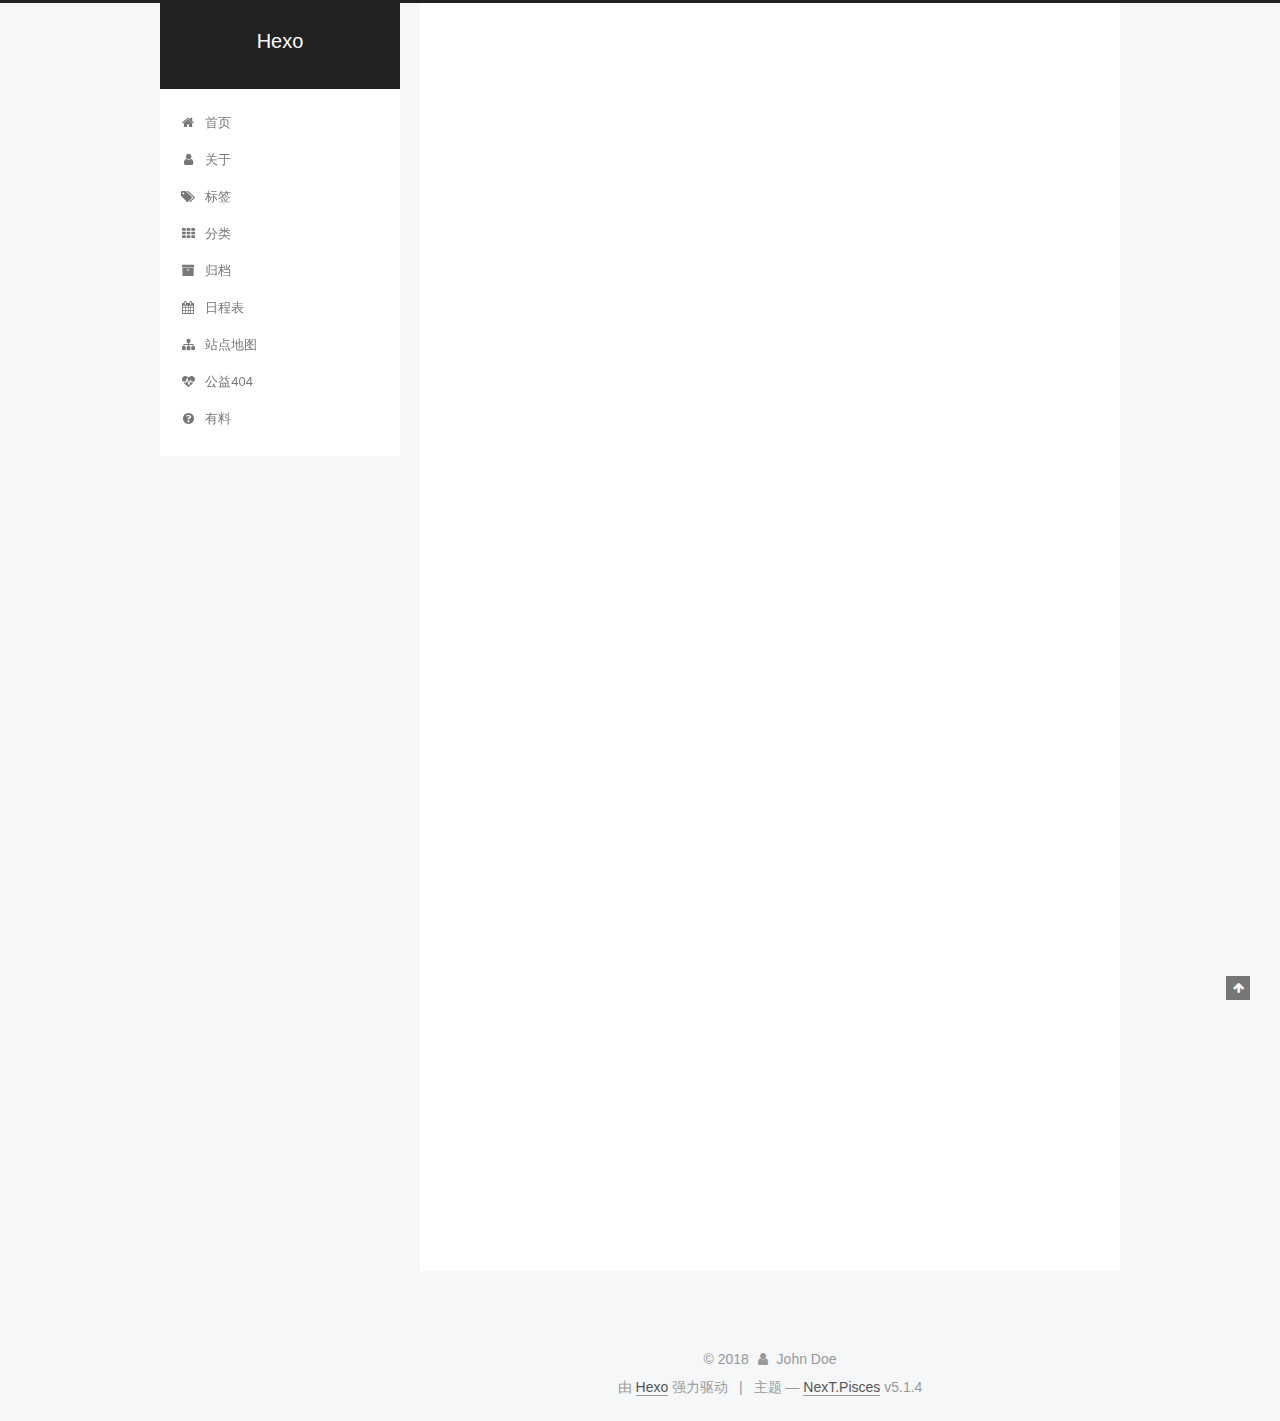
<file: index.html>
<!DOCTYPE html>



  


<html class="theme-next pisces use-motion" lang="zh-Hans">
<head>
  <meta charset="UTF-8"/>
<meta http-equiv="X-UA-Compatible" content="IE=edge" />
<meta name="viewport" content="width=device-width, initial-scale=1, maximum-scale=1"/>
<meta name="theme-color" content="#222">









<meta http-equiv="Cache-Control" content="no-transform" />
<meta http-equiv="Cache-Control" content="no-siteapp" />
















  
  
  <link href="/lib/fancybox/source/jquery.fancybox.css?v=2.1.5" rel="stylesheet" type="text/css" />







<link href="/lib/font-awesome/css/font-awesome.min.css?v=4.6.2" rel="stylesheet" type="text/css" />

<link href="/css/main.css?v=5.1.4" rel="stylesheet" type="text/css" />


  <link rel="apple-touch-icon" sizes="180x180" href="/images/apple-touch-icon-next.png?v=5.1.4">


  <link rel="icon" type="image/png" sizes="32x32" href="/images/favicon-32x32-next.png?v=5.1.4">


  <link rel="icon" type="image/png" sizes="16x16" href="/images/favicon-16x16-next.png?v=5.1.4">


  <link rel="mask-icon" href="/images/logo.svg?v=5.1.4" color="#222">





  <meta name="keywords" content="Hexo, NexT" />










<meta property="og:type" content="website">
<meta property="og:title" content="Hexo">
<meta property="og:url" content="http://yoursite.com/index.html">
<meta property="og:site_name" content="Hexo">
<meta property="og:locale" content="zh-Hans">
<meta name="twitter:card" content="summary">
<meta name="twitter:title" content="Hexo">



<script type="text/javascript" id="hexo.configurations">
  var NexT = window.NexT || {};
  var CONFIG = {
    root: '/',
    scheme: 'Pisces',
    version: '5.1.4',
    sidebar: {"position":"left","display":"post","offset":12,"b2t":false,"scrollpercent":false,"onmobile":false},
    fancybox: true,
    tabs: true,
    motion: {"enable":true,"async":false,"transition":{"post_block":"fadeIn","post_header":"slideDownIn","post_body":"slideDownIn","coll_header":"slideLeftIn","sidebar":"slideUpIn"}},
    duoshuo: {
      userId: '0',
      author: '博主'
    },
    algolia: {
      applicationID: '',
      apiKey: '',
      indexName: '',
      hits: {"per_page":10},
      labels: {"input_placeholder":"Search for Posts","hits_empty":"We didn't find any results for the search: ${query}","hits_stats":"${hits} results found in ${time} ms"}
    }
  };
</script>



  <link rel="canonical" href="http://yoursite.com/"/>





  <title>Hexo</title>
  








</head>

<body itemscope itemtype="http://schema.org/WebPage" lang="zh-Hans">

  
  
    
  

  <div class="container sidebar-position-left 
  page-home">
    <div class="headband"></div>

    <header id="header" class="header" itemscope itemtype="http://schema.org/WPHeader">
      <div class="header-inner"><div class="site-brand-wrapper">
  <div class="site-meta ">
    

    <div class="custom-logo-site-title">
      <a href="/"  class="brand" rel="start">
        <span class="logo-line-before"><i></i></span>
        <span class="site-title">Hexo</span>
        <span class="logo-line-after"><i></i></span>
      </a>
    </div>
      
        <p class="site-subtitle"></p>
      
  </div>

  <div class="site-nav-toggle">
    <button>
      <span class="btn-bar"></span>
      <span class="btn-bar"></span>
      <span class="btn-bar"></span>
    </button>
  </div>
</div>

<nav class="site-nav">
  

  
    <ul id="menu" class="menu">
      
        
        <li class="menu-item menu-item-home">
          <a href="/" rel="section">
            
              <i class="menu-item-icon fa fa-fw fa-home"></i> <br />
            
            首页
          </a>
        </li>
      
        
        <li class="menu-item menu-item-about">
          <a href="/about/" rel="section">
            
              <i class="menu-item-icon fa fa-fw fa-user"></i> <br />
            
            关于
          </a>
        </li>
      
        
        <li class="menu-item menu-item-tags">
          <a href="/tags/" rel="section">
            
              <i class="menu-item-icon fa fa-fw fa-tags"></i> <br />
            
            标签
          </a>
        </li>
      
        
        <li class="menu-item menu-item-categories">
          <a href="/categories/" rel="section">
            
              <i class="menu-item-icon fa fa-fw fa-th"></i> <br />
            
            分类
          </a>
        </li>
      
        
        <li class="menu-item menu-item-archives">
          <a href="/archives/" rel="section">
            
              <i class="menu-item-icon fa fa-fw fa-archive"></i> <br />
            
            归档
          </a>
        </li>
      
        
        <li class="menu-item menu-item-schedule">
          <a href="/schedule/" rel="section">
            
              <i class="menu-item-icon fa fa-fw fa-calendar"></i> <br />
            
            日程表
          </a>
        </li>
      
        
        <li class="menu-item menu-item-sitemap">
          <a href="/sitemap.xml" rel="section">
            
              <i class="menu-item-icon fa fa-fw fa-sitemap"></i> <br />
            
            站点地图
          </a>
        </li>
      
        
        <li class="menu-item menu-item-commonweal">
          <a href="/404/" rel="section">
            
              <i class="menu-item-icon fa fa-fw fa-heartbeat"></i> <br />
            
            公益404
          </a>
        </li>
      
        
        <li class="menu-item menu-item-something">
          <a href="/something" rel="section">
            
              <i class="menu-item-icon fa fa-fw fa-question-circle"></i> <br />
            
            有料
          </a>
        </li>
      

      
    </ul>
  

  
</nav>



 </div>
    </header>

    <main id="main" class="main">
      <div class="main-inner">
        <div class="content-wrap">
          <div id="content" class="content">
            
  <section id="posts" class="posts-expand">
    
      

  

  
  
  

  <article class="post post-type-normal" itemscope itemtype="http://schema.org/Article">
  
  
  
  <div class="post-block">
    <link itemprop="mainEntityOfPage" href="http://yoursite.com/2018/07/31/hello-hexo/">

    <span hidden itemprop="author" itemscope itemtype="http://schema.org/Person">
      <meta itemprop="name" content="John Doe">
      <meta itemprop="description" content="">
      <meta itemprop="image" content="/images/avatar.gif">
    </span>

    <span hidden itemprop="publisher" itemscope itemtype="http://schema.org/Organization">
      <meta itemprop="name" content="Hexo">
    </span>

    
      <header class="post-header">

        
        
          <h1 class="post-title" itemprop="name headline">
                
                <a class="post-title-link" href="/2018/07/31/hello-hexo/" itemprop="url">hello,双</a></h1>
        

        <div class="post-meta">
          <span class="post-time">
            
              <span class="post-meta-item-icon">
                <i class="fa fa-calendar-o"></i>
              </span>
              
                <span class="post-meta-item-text">发表于</span>
              
              <time title="创建于" itemprop="dateCreated datePublished" datetime="2018-07-31T15:08:30+08:00">
                2018-07-31
              </time>
            

            

            
          </span>

          

          
            
          

          
          

          

          

          

        </div>
      </header>
    

    
    
    
    <div class="post-body" itemprop="articleBody">

      
      

      
        
          
            
          
        
      
    </div>
    
    
    

    

    

    

    <footer class="post-footer">
      

      

      

      
      
        <div class="post-eof"></div>
      
    </footer>
  </div>
  
  
  
  </article>


    
      

  

  
  
  

  <article class="post post-type-normal" itemscope itemtype="http://schema.org/Article">
  
  
  
  <div class="post-block">
    <link itemprop="mainEntityOfPage" href="http://yoursite.com/2018/07/31/hello-world/">

    <span hidden itemprop="author" itemscope itemtype="http://schema.org/Person">
      <meta itemprop="name" content="John Doe">
      <meta itemprop="description" content="">
      <meta itemprop="image" content="/images/avatar.gif">
    </span>

    <span hidden itemprop="publisher" itemscope itemtype="http://schema.org/Organization">
      <meta itemprop="name" content="Hexo">
    </span>

    
      <header class="post-header">

        
        
          <h1 class="post-title" itemprop="name headline">
                
                <a class="post-title-link" href="/2018/07/31/hello-world/" itemprop="url">Hello World</a></h1>
        

        <div class="post-meta">
          <span class="post-time">
            
              <span class="post-meta-item-icon">
                <i class="fa fa-calendar-o"></i>
              </span>
              
                <span class="post-meta-item-text">发表于</span>
              
              <time title="创建于" itemprop="dateCreated datePublished" datetime="2018-07-31T14:19:11+08:00">
                2018-07-31
              </time>
            

            

            
          </span>

          

          
            
          

          
          

          

          

          

        </div>
      </header>
    

    
    
    
    <div class="post-body" itemprop="articleBody">

      
      

      
        
          
            <p>Welcome to <a href="https://hexo.io/" target="_blank" rel="noopener">Hexo</a>! This is your very first post. Check <a href="https://hexo.io/docs/" target="_blank" rel="noopener">documentation</a> for more info. If you get any problems when using Hexo, you can find the answer in <a href="https://hexo.io/docs/troubleshooting.html" target="_blank" rel="noopener">troubleshooting</a> or you can ask me on <a href="https://github.com/hexojs/hexo/issues" target="_blank" rel="noopener">GitHub</a>.</p>
<h2 id="Quick-Start"><a href="#Quick-Start" class="headerlink" title="Quick Start"></a>Quick Start</h2><h3 id="Create-a-new-post"><a href="#Create-a-new-post" class="headerlink" title="Create a new post"></a>Create a new post</h3><figure class="highlight bash"><table><tr><td class="gutter"><pre><span class="line">1</span><br></pre></td><td class="code"><pre><span class="line">$ hexo new <span class="string">"My New Post"</span></span><br></pre></td></tr></table></figure>
<p>More info: <a href="https://hexo.io/docs/writing.html" target="_blank" rel="noopener">Writing</a></p>
<h3 id="Run-server"><a href="#Run-server" class="headerlink" title="Run server"></a>Run server</h3><figure class="highlight bash"><table><tr><td class="gutter"><pre><span class="line">1</span><br></pre></td><td class="code"><pre><span class="line">$ hexo server</span><br></pre></td></tr></table></figure>
<p>More info: <a href="https://hexo.io/docs/server.html" target="_blank" rel="noopener">Server</a></p>
<h3 id="Generate-static-files"><a href="#Generate-static-files" class="headerlink" title="Generate static files"></a>Generate static files</h3><figure class="highlight bash"><table><tr><td class="gutter"><pre><span class="line">1</span><br></pre></td><td class="code"><pre><span class="line">$ hexo generate</span><br></pre></td></tr></table></figure>
<p>More info: <a href="https://hexo.io/docs/generating.html" target="_blank" rel="noopener">Generating</a></p>
<h3 id="Deploy-to-remote-sites"><a href="#Deploy-to-remote-sites" class="headerlink" title="Deploy to remote sites"></a>Deploy to remote sites</h3><figure class="highlight bash"><table><tr><td class="gutter"><pre><span class="line">1</span><br></pre></td><td class="code"><pre><span class="line">$ hexo deploy</span><br></pre></td></tr></table></figure>
<p>More info: <a href="https://hexo.io/docs/deployment.html" target="_blank" rel="noopener">Deployment</a></p>

          
        
      
    </div>
    
    
    

    

    

    

    <footer class="post-footer">
      

      

      

      
      
        <div class="post-eof"></div>
      
    </footer>
  </div>
  
  
  
  </article>


    
  </section>

  


          </div>
          


          

        </div>
        
          
  
  <div class="sidebar-toggle">
    <div class="sidebar-toggle-line-wrap">
      <span class="sidebar-toggle-line sidebar-toggle-line-first"></span>
      <span class="sidebar-toggle-line sidebar-toggle-line-middle"></span>
      <span class="sidebar-toggle-line sidebar-toggle-line-last"></span>
    </div>
  </div>

  <aside id="sidebar" class="sidebar">
    
    <div class="sidebar-inner">

      

      

      <section class="site-overview-wrap sidebar-panel sidebar-panel-active">
        <div class="site-overview">
          <div class="site-author motion-element" itemprop="author" itemscope itemtype="http://schema.org/Person">
            
              <p class="site-author-name" itemprop="name">John Doe</p>
              <p class="site-description motion-element" itemprop="description"></p>
          </div>

          <nav class="site-state motion-element">

            
              <div class="site-state-item site-state-posts">
              
                <a href="/archives/">
              
                  <span class="site-state-item-count">2</span>
                  <span class="site-state-item-name">日志</span>
                </a>
              </div>
            

            

            

          </nav>

          

          

          
          

          
          

          

        </div>
      </section>

      

      

    </div>
  </aside>


        
      </div>
    </main>

    <footer id="footer" class="footer">
      <div class="footer-inner">
        <div class="copyright">&copy; <span itemprop="copyrightYear">2018</span>
  <span class="with-love">
    <i class="fa fa-user"></i>
  </span>
  <span class="author" itemprop="copyrightHolder">John Doe</span>

  
</div>


  <div class="powered-by">由 <a class="theme-link" target="_blank" href="https://hexo.io">Hexo</a> 强力驱动</div>



  <span class="post-meta-divider">|</span>



  <div class="theme-info">主题 &mdash; <a class="theme-link" target="_blank" href="https://github.com/iissnan/hexo-theme-next">NexT.Pisces</a> v5.1.4</div>




        







        
      </div>
    </footer>

    
      <div class="back-to-top">
        <i class="fa fa-arrow-up"></i>
        
      </div>
    

    

  </div>

  

<script type="text/javascript">
  if (Object.prototype.toString.call(window.Promise) !== '[object Function]') {
    window.Promise = null;
  }
</script>









  












  
  
    <script type="text/javascript" src="/lib/jquery/index.js?v=2.1.3"></script>
  

  
  
    <script type="text/javascript" src="/lib/fastclick/lib/fastclick.min.js?v=1.0.6"></script>
  

  
  
    <script type="text/javascript" src="/lib/jquery_lazyload/jquery.lazyload.js?v=1.9.7"></script>
  

  
  
    <script type="text/javascript" src="/lib/velocity/velocity.min.js?v=1.2.1"></script>
  

  
  
    <script type="text/javascript" src="/lib/velocity/velocity.ui.min.js?v=1.2.1"></script>
  

  
  
    <script type="text/javascript" src="/lib/fancybox/source/jquery.fancybox.pack.js?v=2.1.5"></script>
  


  


  <script type="text/javascript" src="/js/src/utils.js?v=5.1.4"></script>

  <script type="text/javascript" src="/js/src/motion.js?v=5.1.4"></script>



  
  


  <script type="text/javascript" src="/js/src/affix.js?v=5.1.4"></script>

  <script type="text/javascript" src="/js/src/schemes/pisces.js?v=5.1.4"></script>



  

  


  <script type="text/javascript" src="/js/src/bootstrap.js?v=5.1.4"></script>



  


  




	





  





  












  





  

  

  

  
  

  

  

  

</body>
</html>
</file>
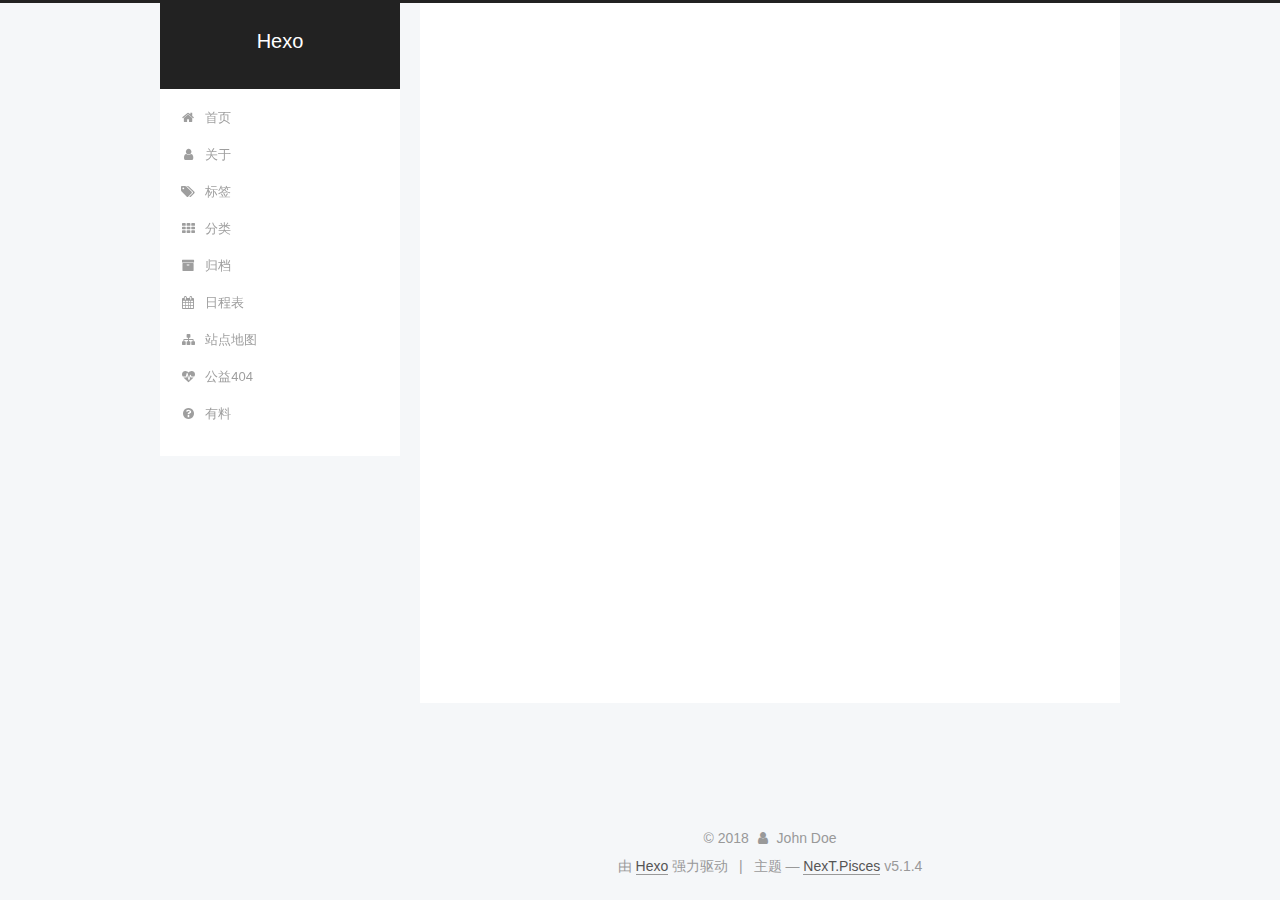
<file: archives/index.html>
<!DOCTYPE html>



  


<html class="theme-next pisces use-motion" lang="zh-Hans">
<head>
  <meta charset="UTF-8"/>
<meta http-equiv="X-UA-Compatible" content="IE=edge" />
<meta name="viewport" content="width=device-width, initial-scale=1, maximum-scale=1"/>
<meta name="theme-color" content="#222">









<meta http-equiv="Cache-Control" content="no-transform" />
<meta http-equiv="Cache-Control" content="no-siteapp" />
















  
  
  <link href="/lib/fancybox/source/jquery.fancybox.css?v=2.1.5" rel="stylesheet" type="text/css" />







<link href="/lib/font-awesome/css/font-awesome.min.css?v=4.6.2" rel="stylesheet" type="text/css" />

<link href="/css/main.css?v=5.1.4" rel="stylesheet" type="text/css" />


  <link rel="apple-touch-icon" sizes="180x180" href="/images/apple-touch-icon-next.png?v=5.1.4">


  <link rel="icon" type="image/png" sizes="32x32" href="/images/favicon-32x32-next.png?v=5.1.4">


  <link rel="icon" type="image/png" sizes="16x16" href="/images/favicon-16x16-next.png?v=5.1.4">


  <link rel="mask-icon" href="/images/logo.svg?v=5.1.4" color="#222">





  <meta name="keywords" content="Hexo, NexT" />










<meta property="og:type" content="website">
<meta property="og:title" content="Hexo">
<meta property="og:url" content="http://yoursite.com/archives/index.html">
<meta property="og:site_name" content="Hexo">
<meta property="og:locale" content="zh-Hans">
<meta name="twitter:card" content="summary">
<meta name="twitter:title" content="Hexo">



<script type="text/javascript" id="hexo.configurations">
  var NexT = window.NexT || {};
  var CONFIG = {
    root: '/',
    scheme: 'Pisces',
    version: '5.1.4',
    sidebar: {"position":"left","display":"post","offset":12,"b2t":false,"scrollpercent":false,"onmobile":false},
    fancybox: true,
    tabs: true,
    motion: {"enable":true,"async":false,"transition":{"post_block":"fadeIn","post_header":"slideDownIn","post_body":"slideDownIn","coll_header":"slideLeftIn","sidebar":"slideUpIn"}},
    duoshuo: {
      userId: '0',
      author: '博主'
    },
    algolia: {
      applicationID: '',
      apiKey: '',
      indexName: '',
      hits: {"per_page":10},
      labels: {"input_placeholder":"Search for Posts","hits_empty":"We didn't find any results for the search: ${query}","hits_stats":"${hits} results found in ${time} ms"}
    }
  };
</script>



  <link rel="canonical" href="http://yoursite.com/archives/"/>





  <title>归档 | Hexo</title>
  








</head>

<body itemscope itemtype="http://schema.org/WebPage" lang="zh-Hans">

  
  
    
  

  <div class="container sidebar-position-left page-archive">
    <div class="headband"></div>

    <header id="header" class="header" itemscope itemtype="http://schema.org/WPHeader">
      <div class="header-inner"><div class="site-brand-wrapper">
  <div class="site-meta ">
    

    <div class="custom-logo-site-title">
      <a href="/"  class="brand" rel="start">
        <span class="logo-line-before"><i></i></span>
        <span class="site-title">Hexo</span>
        <span class="logo-line-after"><i></i></span>
      </a>
    </div>
      
        <p class="site-subtitle"></p>
      
  </div>

  <div class="site-nav-toggle">
    <button>
      <span class="btn-bar"></span>
      <span class="btn-bar"></span>
      <span class="btn-bar"></span>
    </button>
  </div>
</div>

<nav class="site-nav">
  

  
    <ul id="menu" class="menu">
      
        
        <li class="menu-item menu-item-home">
          <a href="/" rel="section">
            
              <i class="menu-item-icon fa fa-fw fa-home"></i> <br />
            
            首页
          </a>
        </li>
      
        
        <li class="menu-item menu-item-about">
          <a href="/about/" rel="section">
            
              <i class="menu-item-icon fa fa-fw fa-user"></i> <br />
            
            关于
          </a>
        </li>
      
        
        <li class="menu-item menu-item-tags">
          <a href="/tags/" rel="section">
            
              <i class="menu-item-icon fa fa-fw fa-tags"></i> <br />
            
            标签
          </a>
        </li>
      
        
        <li class="menu-item menu-item-categories">
          <a href="/categories/" rel="section">
            
              <i class="menu-item-icon fa fa-fw fa-th"></i> <br />
            
            分类
          </a>
        </li>
      
        
        <li class="menu-item menu-item-archives">
          <a href="/archives/" rel="section">
            
              <i class="menu-item-icon fa fa-fw fa-archive"></i> <br />
            
            归档
          </a>
        </li>
      
        
        <li class="menu-item menu-item-schedule">
          <a href="/schedule/" rel="section">
            
              <i class="menu-item-icon fa fa-fw fa-calendar"></i> <br />
            
            日程表
          </a>
        </li>
      
        
        <li class="menu-item menu-item-sitemap">
          <a href="/sitemap.xml" rel="section">
            
              <i class="menu-item-icon fa fa-fw fa-sitemap"></i> <br />
            
            站点地图
          </a>
        </li>
      
        
        <li class="menu-item menu-item-commonweal">
          <a href="/404/" rel="section">
            
              <i class="menu-item-icon fa fa-fw fa-heartbeat"></i> <br />
            
            公益404
          </a>
        </li>
      
        
        <li class="menu-item menu-item-something">
          <a href="/something" rel="section">
            
              <i class="menu-item-icon fa fa-fw fa-question-circle"></i> <br />
            
            有料
          </a>
        </li>
      

      
    </ul>
  

  
</nav>



 </div>
    </header>

    <main id="main" class="main">
      <div class="main-inner">
        <div class="content-wrap">
          <div id="content" class="content">
            

  
  
  
  <div class="post-block archive">
    <div id="posts" class="posts-collapse">
      <span class="archive-move-on"></span>

      <span class="archive-page-counter">
        
        
        
          
        
        嗯..! 目前共计 2 篇日志。 继续努力。
      </span>

      

        
        
        

        
          
          <div class="collection-title">
            <h1 class="archive-year" id="archive-year-2018">2018</h1>
          </div>
        
        

        

  <article class="post post-type-normal" itemscope itemtype="http://schema.org/Article">
    <header class="post-header">

      <h2 class="post-title">
        
            <a class="post-title-link" href="/2018/07/31/hello-hexo/" itemprop="url">
              
                <span itemprop="name">hello,双</span>
              
            </a>
        
      </h2>

      <div class="post-meta">
        <time class="post-time" itemprop="dateCreated"
              datetime="2018-07-31T15:08:30+08:00"
              content="2018-07-31" >
          07-31
        </time>
      </div>

    </header>
  </article>



      

        
        
        

        
        

        

  <article class="post post-type-normal" itemscope itemtype="http://schema.org/Article">
    <header class="post-header">

      <h2 class="post-title">
        
            <a class="post-title-link" href="/2018/07/31/hello-world/" itemprop="url">
              
                <span itemprop="name">Hello World</span>
              
            </a>
        
      </h2>

      <div class="post-meta">
        <time class="post-time" itemprop="dateCreated"
              datetime="2018-07-31T14:19:11+08:00"
              content="2018-07-31" >
          07-31
        </time>
      </div>

    </header>
  </article>



      

    </div>
  </div>
  
  
  

  



          </div>
          


          

        </div>
        
          
  
  <div class="sidebar-toggle">
    <div class="sidebar-toggle-line-wrap">
      <span class="sidebar-toggle-line sidebar-toggle-line-first"></span>
      <span class="sidebar-toggle-line sidebar-toggle-line-middle"></span>
      <span class="sidebar-toggle-line sidebar-toggle-line-last"></span>
    </div>
  </div>

  <aside id="sidebar" class="sidebar">
    
    <div class="sidebar-inner">

      

      

      <section class="site-overview-wrap sidebar-panel sidebar-panel-active">
        <div class="site-overview">
          <div class="site-author motion-element" itemprop="author" itemscope itemtype="http://schema.org/Person">
            
              <p class="site-author-name" itemprop="name">John Doe</p>
              <p class="site-description motion-element" itemprop="description"></p>
          </div>

          <nav class="site-state motion-element">

            
              <div class="site-state-item site-state-posts">
              
                <a href="/archives/">
              
                  <span class="site-state-item-count">2</span>
                  <span class="site-state-item-name">日志</span>
                </a>
              </div>
            

            

            

          </nav>

          

          

          
          

          
          

          

        </div>
      </section>

      

      

    </div>
  </aside>


        
      </div>
    </main>

    <footer id="footer" class="footer">
      <div class="footer-inner">
        <div class="copyright">&copy; <span itemprop="copyrightYear">2018</span>
  <span class="with-love">
    <i class="fa fa-user"></i>
  </span>
  <span class="author" itemprop="copyrightHolder">John Doe</span>

  
</div>


  <div class="powered-by">由 <a class="theme-link" target="_blank" href="https://hexo.io">Hexo</a> 强力驱动</div>



  <span class="post-meta-divider">|</span>



  <div class="theme-info">主题 &mdash; <a class="theme-link" target="_blank" href="https://github.com/iissnan/hexo-theme-next">NexT.Pisces</a> v5.1.4</div>




        







        
      </div>
    </footer>

    
      <div class="back-to-top">
        <i class="fa fa-arrow-up"></i>
        
      </div>
    

    

  </div>

  

<script type="text/javascript">
  if (Object.prototype.toString.call(window.Promise) !== '[object Function]') {
    window.Promise = null;
  }
</script>









  












  
  
    <script type="text/javascript" src="/lib/jquery/index.js?v=2.1.3"></script>
  

  
  
    <script type="text/javascript" src="/lib/fastclick/lib/fastclick.min.js?v=1.0.6"></script>
  

  
  
    <script type="text/javascript" src="/lib/jquery_lazyload/jquery.lazyload.js?v=1.9.7"></script>
  

  
  
    <script type="text/javascript" src="/lib/velocity/velocity.min.js?v=1.2.1"></script>
  

  
  
    <script type="text/javascript" src="/lib/velocity/velocity.ui.min.js?v=1.2.1"></script>
  

  
  
    <script type="text/javascript" src="/lib/fancybox/source/jquery.fancybox.pack.js?v=2.1.5"></script>
  


  


  <script type="text/javascript" src="/js/src/utils.js?v=5.1.4"></script>

  <script type="text/javascript" src="/js/src/motion.js?v=5.1.4"></script>



  
  


  <script type="text/javascript" src="/js/src/affix.js?v=5.1.4"></script>

  <script type="text/javascript" src="/js/src/schemes/pisces.js?v=5.1.4"></script>



  

  


  <script type="text/javascript" src="/js/src/bootstrap.js?v=5.1.4"></script>



  


  




	





  





  












  





  

  

  

  
  

  

  

  

</body>
</html>
</file>
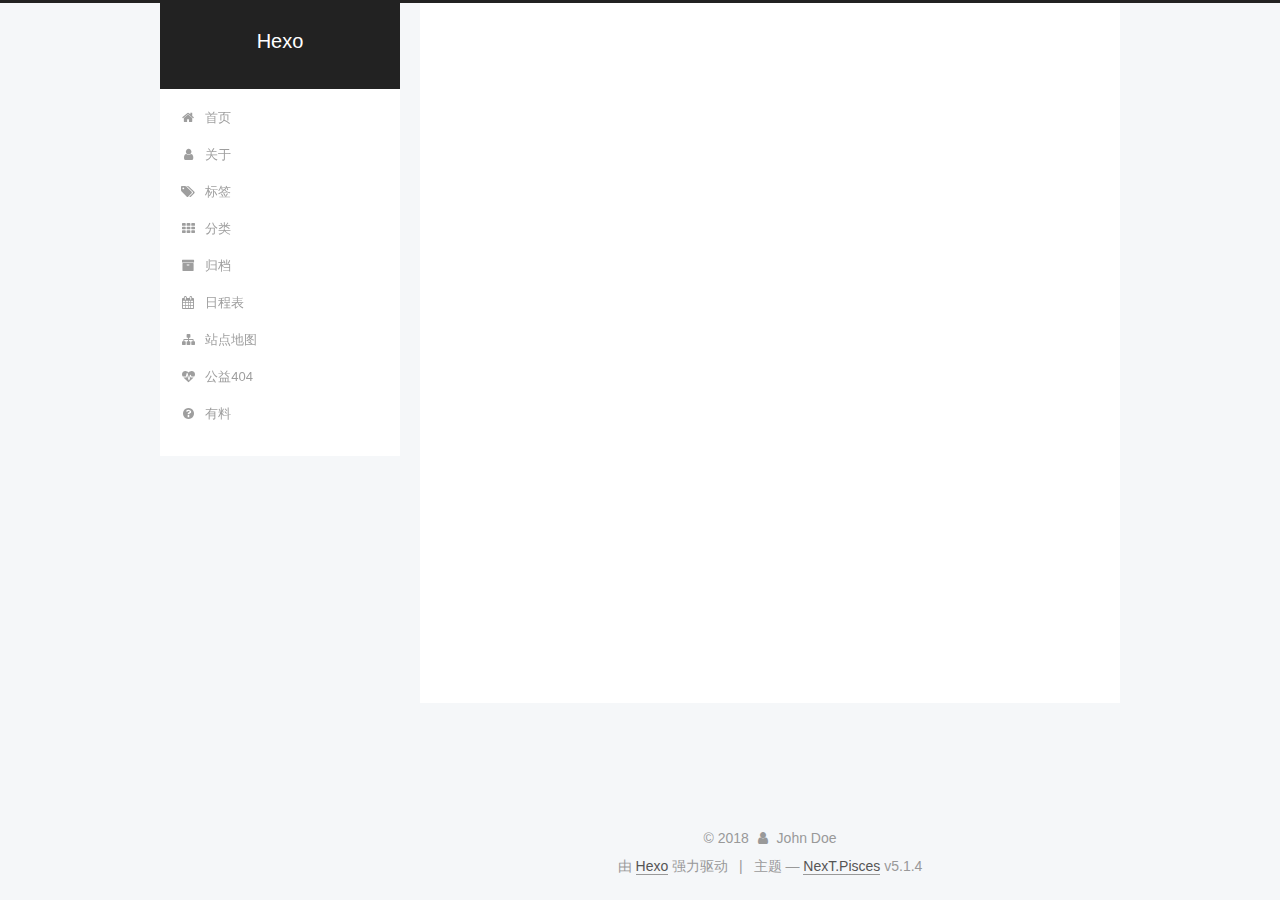
<file: archives/2018/index.html>
<!DOCTYPE html>



  


<html class="theme-next pisces use-motion" lang="zh-Hans">
<head>
  <meta charset="UTF-8"/>
<meta http-equiv="X-UA-Compatible" content="IE=edge" />
<meta name="viewport" content="width=device-width, initial-scale=1, maximum-scale=1"/>
<meta name="theme-color" content="#222">









<meta http-equiv="Cache-Control" content="no-transform" />
<meta http-equiv="Cache-Control" content="no-siteapp" />
















  
  
  <link href="/lib/fancybox/source/jquery.fancybox.css?v=2.1.5" rel="stylesheet" type="text/css" />







<link href="/lib/font-awesome/css/font-awesome.min.css?v=4.6.2" rel="stylesheet" type="text/css" />

<link href="/css/main.css?v=5.1.4" rel="stylesheet" type="text/css" />


  <link rel="apple-touch-icon" sizes="180x180" href="/images/apple-touch-icon-next.png?v=5.1.4">


  <link rel="icon" type="image/png" sizes="32x32" href="/images/favicon-32x32-next.png?v=5.1.4">


  <link rel="icon" type="image/png" sizes="16x16" href="/images/favicon-16x16-next.png?v=5.1.4">


  <link rel="mask-icon" href="/images/logo.svg?v=5.1.4" color="#222">





  <meta name="keywords" content="Hexo, NexT" />










<meta property="og:type" content="website">
<meta property="og:title" content="Hexo">
<meta property="og:url" content="http://yoursite.com/archives/2018/index.html">
<meta property="og:site_name" content="Hexo">
<meta property="og:locale" content="zh-Hans">
<meta name="twitter:card" content="summary">
<meta name="twitter:title" content="Hexo">



<script type="text/javascript" id="hexo.configurations">
  var NexT = window.NexT || {};
  var CONFIG = {
    root: '/',
    scheme: 'Pisces',
    version: '5.1.4',
    sidebar: {"position":"left","display":"post","offset":12,"b2t":false,"scrollpercent":false,"onmobile":false},
    fancybox: true,
    tabs: true,
    motion: {"enable":true,"async":false,"transition":{"post_block":"fadeIn","post_header":"slideDownIn","post_body":"slideDownIn","coll_header":"slideLeftIn","sidebar":"slideUpIn"}},
    duoshuo: {
      userId: '0',
      author: '博主'
    },
    algolia: {
      applicationID: '',
      apiKey: '',
      indexName: '',
      hits: {"per_page":10},
      labels: {"input_placeholder":"Search for Posts","hits_empty":"We didn't find any results for the search: ${query}","hits_stats":"${hits} results found in ${time} ms"}
    }
  };
</script>



  <link rel="canonical" href="http://yoursite.com/archives/2018/"/>





  <title>归档 | Hexo</title>
  








</head>

<body itemscope itemtype="http://schema.org/WebPage" lang="zh-Hans">

  
  
    
  

  <div class="container sidebar-position-left page-archive">
    <div class="headband"></div>

    <header id="header" class="header" itemscope itemtype="http://schema.org/WPHeader">
      <div class="header-inner"><div class="site-brand-wrapper">
  <div class="site-meta ">
    

    <div class="custom-logo-site-title">
      <a href="/"  class="brand" rel="start">
        <span class="logo-line-before"><i></i></span>
        <span class="site-title">Hexo</span>
        <span class="logo-line-after"><i></i></span>
      </a>
    </div>
      
        <p class="site-subtitle"></p>
      
  </div>

  <div class="site-nav-toggle">
    <button>
      <span class="btn-bar"></span>
      <span class="btn-bar"></span>
      <span class="btn-bar"></span>
    </button>
  </div>
</div>

<nav class="site-nav">
  

  
    <ul id="menu" class="menu">
      
        
        <li class="menu-item menu-item-home">
          <a href="/" rel="section">
            
              <i class="menu-item-icon fa fa-fw fa-home"></i> <br />
            
            首页
          </a>
        </li>
      
        
        <li class="menu-item menu-item-about">
          <a href="/about/" rel="section">
            
              <i class="menu-item-icon fa fa-fw fa-user"></i> <br />
            
            关于
          </a>
        </li>
      
        
        <li class="menu-item menu-item-tags">
          <a href="/tags/" rel="section">
            
              <i class="menu-item-icon fa fa-fw fa-tags"></i> <br />
            
            标签
          </a>
        </li>
      
        
        <li class="menu-item menu-item-categories">
          <a href="/categories/" rel="section">
            
              <i class="menu-item-icon fa fa-fw fa-th"></i> <br />
            
            分类
          </a>
        </li>
      
        
        <li class="menu-item menu-item-archives">
          <a href="/archives/" rel="section">
            
              <i class="menu-item-icon fa fa-fw fa-archive"></i> <br />
            
            归档
          </a>
        </li>
      
        
        <li class="menu-item menu-item-schedule">
          <a href="/schedule/" rel="section">
            
              <i class="menu-item-icon fa fa-fw fa-calendar"></i> <br />
            
            日程表
          </a>
        </li>
      
        
        <li class="menu-item menu-item-sitemap">
          <a href="/sitemap.xml" rel="section">
            
              <i class="menu-item-icon fa fa-fw fa-sitemap"></i> <br />
            
            站点地图
          </a>
        </li>
      
        
        <li class="menu-item menu-item-commonweal">
          <a href="/404/" rel="section">
            
              <i class="menu-item-icon fa fa-fw fa-heartbeat"></i> <br />
            
            公益404
          </a>
        </li>
      
        
        <li class="menu-item menu-item-something">
          <a href="/something" rel="section">
            
              <i class="menu-item-icon fa fa-fw fa-question-circle"></i> <br />
            
            有料
          </a>
        </li>
      

      
    </ul>
  

  
</nav>



 </div>
    </header>

    <main id="main" class="main">
      <div class="main-inner">
        <div class="content-wrap">
          <div id="content" class="content">
            

  
  
  
  <div class="post-block archive">
    <div id="posts" class="posts-collapse">
      <span class="archive-move-on"></span>

      <span class="archive-page-counter">
        
        
        
          
        
        嗯..! 目前共计 2 篇日志。 继续努力。
      </span>

      

        
        
        

        
          
          <div class="collection-title">
            <h1 class="archive-year" id="archive-year-2018">2018</h1>
          </div>
        
        

        

  <article class="post post-type-normal" itemscope itemtype="http://schema.org/Article">
    <header class="post-header">

      <h2 class="post-title">
        
            <a class="post-title-link" href="/2018/07/31/hello-hexo/" itemprop="url">
              
                <span itemprop="name">hello,双</span>
              
            </a>
        
      </h2>

      <div class="post-meta">
        <time class="post-time" itemprop="dateCreated"
              datetime="2018-07-31T15:08:30+08:00"
              content="2018-07-31" >
          07-31
        </time>
      </div>

    </header>
  </article>



      

        
        
        

        
        

        

  <article class="post post-type-normal" itemscope itemtype="http://schema.org/Article">
    <header class="post-header">

      <h2 class="post-title">
        
            <a class="post-title-link" href="/2018/07/31/hello-world/" itemprop="url">
              
                <span itemprop="name">Hello World</span>
              
            </a>
        
      </h2>

      <div class="post-meta">
        <time class="post-time" itemprop="dateCreated"
              datetime="2018-07-31T14:19:11+08:00"
              content="2018-07-31" >
          07-31
        </time>
      </div>

    </header>
  </article>



      

    </div>
  </div>
  
  
  

  



          </div>
          


          

        </div>
        
          
  
  <div class="sidebar-toggle">
    <div class="sidebar-toggle-line-wrap">
      <span class="sidebar-toggle-line sidebar-toggle-line-first"></span>
      <span class="sidebar-toggle-line sidebar-toggle-line-middle"></span>
      <span class="sidebar-toggle-line sidebar-toggle-line-last"></span>
    </div>
  </div>

  <aside id="sidebar" class="sidebar">
    
    <div class="sidebar-inner">

      

      

      <section class="site-overview-wrap sidebar-panel sidebar-panel-active">
        <div class="site-overview">
          <div class="site-author motion-element" itemprop="author" itemscope itemtype="http://schema.org/Person">
            
              <p class="site-author-name" itemprop="name">John Doe</p>
              <p class="site-description motion-element" itemprop="description"></p>
          </div>

          <nav class="site-state motion-element">

            
              <div class="site-state-item site-state-posts">
              
                <a href="/archives/">
              
                  <span class="site-state-item-count">2</span>
                  <span class="site-state-item-name">日志</span>
                </a>
              </div>
            

            

            

          </nav>

          

          

          
          

          
          

          

        </div>
      </section>

      

      

    </div>
  </aside>


        
      </div>
    </main>

    <footer id="footer" class="footer">
      <div class="footer-inner">
        <div class="copyright">&copy; <span itemprop="copyrightYear">2018</span>
  <span class="with-love">
    <i class="fa fa-user"></i>
  </span>
  <span class="author" itemprop="copyrightHolder">John Doe</span>

  
</div>


  <div class="powered-by">由 <a class="theme-link" target="_blank" href="https://hexo.io">Hexo</a> 强力驱动</div>



  <span class="post-meta-divider">|</span>



  <div class="theme-info">主题 &mdash; <a class="theme-link" target="_blank" href="https://github.com/iissnan/hexo-theme-next">NexT.Pisces</a> v5.1.4</div>




        







        
      </div>
    </footer>

    
      <div class="back-to-top">
        <i class="fa fa-arrow-up"></i>
        
      </div>
    

    

  </div>

  

<script type="text/javascript">
  if (Object.prototype.toString.call(window.Promise) !== '[object Function]') {
    window.Promise = null;
  }
</script>









  












  
  
    <script type="text/javascript" src="/lib/jquery/index.js?v=2.1.3"></script>
  

  
  
    <script type="text/javascript" src="/lib/fastclick/lib/fastclick.min.js?v=1.0.6"></script>
  

  
  
    <script type="text/javascript" src="/lib/jquery_lazyload/jquery.lazyload.js?v=1.9.7"></script>
  

  
  
    <script type="text/javascript" src="/lib/velocity/velocity.min.js?v=1.2.1"></script>
  

  
  
    <script type="text/javascript" src="/lib/velocity/velocity.ui.min.js?v=1.2.1"></script>
  

  
  
    <script type="text/javascript" src="/lib/fancybox/source/jquery.fancybox.pack.js?v=2.1.5"></script>
  


  


  <script type="text/javascript" src="/js/src/utils.js?v=5.1.4"></script>

  <script type="text/javascript" src="/js/src/motion.js?v=5.1.4"></script>



  
  


  <script type="text/javascript" src="/js/src/affix.js?v=5.1.4"></script>

  <script type="text/javascript" src="/js/src/schemes/pisces.js?v=5.1.4"></script>



  

  


  <script type="text/javascript" src="/js/src/bootstrap.js?v=5.1.4"></script>



  


  




	





  





  












  





  

  

  

  
  

  

  

  

</body>
</html>
</file>
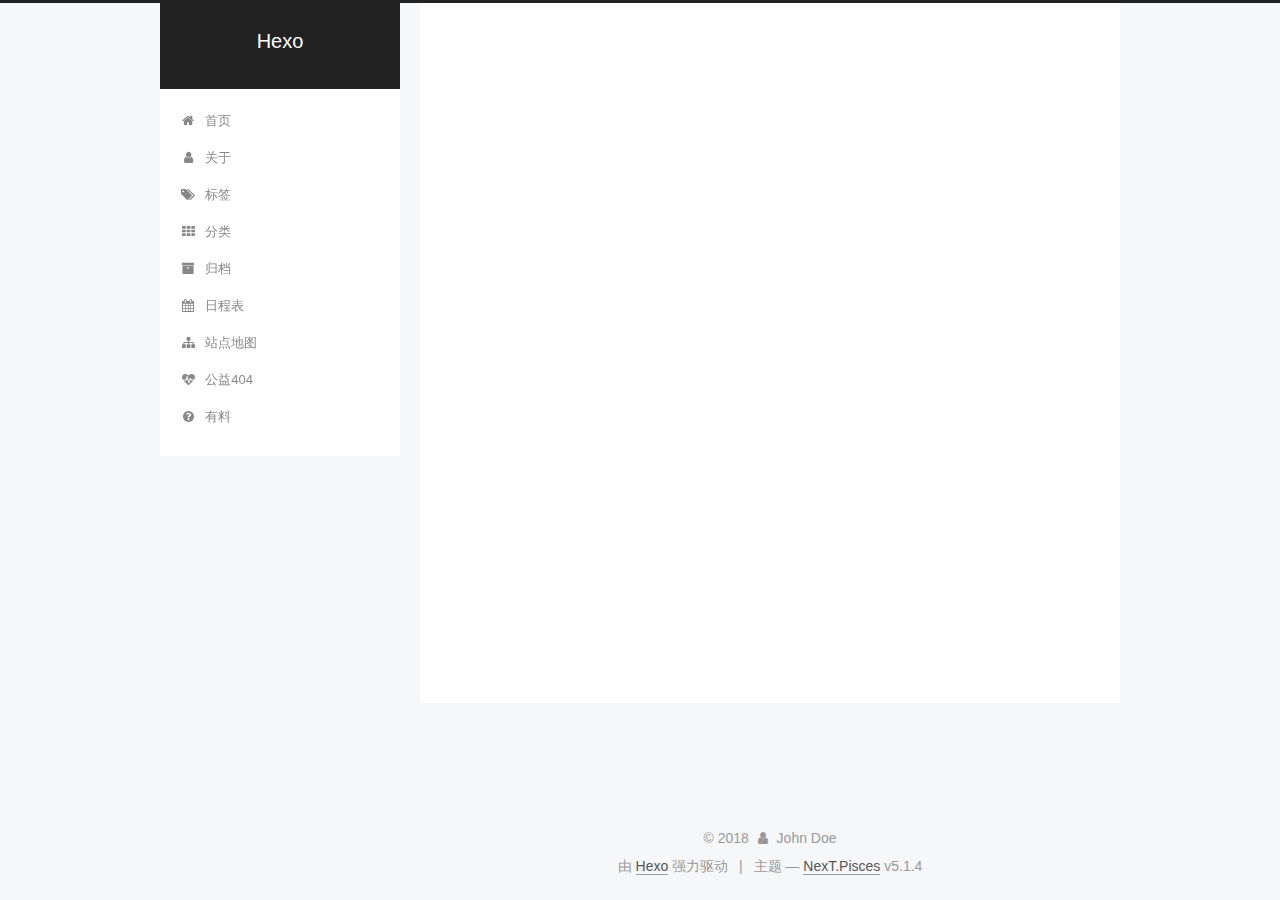
<file: archives/2018/07/index.html>
<!DOCTYPE html>



  


<html class="theme-next pisces use-motion" lang="zh-Hans">
<head>
  <meta charset="UTF-8"/>
<meta http-equiv="X-UA-Compatible" content="IE=edge" />
<meta name="viewport" content="width=device-width, initial-scale=1, maximum-scale=1"/>
<meta name="theme-color" content="#222">









<meta http-equiv="Cache-Control" content="no-transform" />
<meta http-equiv="Cache-Control" content="no-siteapp" />
















  
  
  <link href="/lib/fancybox/source/jquery.fancybox.css?v=2.1.5" rel="stylesheet" type="text/css" />







<link href="/lib/font-awesome/css/font-awesome.min.css?v=4.6.2" rel="stylesheet" type="text/css" />

<link href="/css/main.css?v=5.1.4" rel="stylesheet" type="text/css" />


  <link rel="apple-touch-icon" sizes="180x180" href="/images/apple-touch-icon-next.png?v=5.1.4">


  <link rel="icon" type="image/png" sizes="32x32" href="/images/favicon-32x32-next.png?v=5.1.4">


  <link rel="icon" type="image/png" sizes="16x16" href="/images/favicon-16x16-next.png?v=5.1.4">


  <link rel="mask-icon" href="/images/logo.svg?v=5.1.4" color="#222">





  <meta name="keywords" content="Hexo, NexT" />










<meta property="og:type" content="website">
<meta property="og:title" content="Hexo">
<meta property="og:url" content="http://yoursite.com/archives/2018/07/index.html">
<meta property="og:site_name" content="Hexo">
<meta property="og:locale" content="zh-Hans">
<meta name="twitter:card" content="summary">
<meta name="twitter:title" content="Hexo">



<script type="text/javascript" id="hexo.configurations">
  var NexT = window.NexT || {};
  var CONFIG = {
    root: '/',
    scheme: 'Pisces',
    version: '5.1.4',
    sidebar: {"position":"left","display":"post","offset":12,"b2t":false,"scrollpercent":false,"onmobile":false},
    fancybox: true,
    tabs: true,
    motion: {"enable":true,"async":false,"transition":{"post_block":"fadeIn","post_header":"slideDownIn","post_body":"slideDownIn","coll_header":"slideLeftIn","sidebar":"slideUpIn"}},
    duoshuo: {
      userId: '0',
      author: '博主'
    },
    algolia: {
      applicationID: '',
      apiKey: '',
      indexName: '',
      hits: {"per_page":10},
      labels: {"input_placeholder":"Search for Posts","hits_empty":"We didn't find any results for the search: ${query}","hits_stats":"${hits} results found in ${time} ms"}
    }
  };
</script>



  <link rel="canonical" href="http://yoursite.com/archives/2018/07/"/>





  <title>归档 | Hexo</title>
  








</head>

<body itemscope itemtype="http://schema.org/WebPage" lang="zh-Hans">

  
  
    
  

  <div class="container sidebar-position-left page-archive">
    <div class="headband"></div>

    <header id="header" class="header" itemscope itemtype="http://schema.org/WPHeader">
      <div class="header-inner"><div class="site-brand-wrapper">
  <div class="site-meta ">
    

    <div class="custom-logo-site-title">
      <a href="/"  class="brand" rel="start">
        <span class="logo-line-before"><i></i></span>
        <span class="site-title">Hexo</span>
        <span class="logo-line-after"><i></i></span>
      </a>
    </div>
      
        <p class="site-subtitle"></p>
      
  </div>

  <div class="site-nav-toggle">
    <button>
      <span class="btn-bar"></span>
      <span class="btn-bar"></span>
      <span class="btn-bar"></span>
    </button>
  </div>
</div>

<nav class="site-nav">
  

  
    <ul id="menu" class="menu">
      
        
        <li class="menu-item menu-item-home">
          <a href="/" rel="section">
            
              <i class="menu-item-icon fa fa-fw fa-home"></i> <br />
            
            首页
          </a>
        </li>
      
        
        <li class="menu-item menu-item-about">
          <a href="/about/" rel="section">
            
              <i class="menu-item-icon fa fa-fw fa-user"></i> <br />
            
            关于
          </a>
        </li>
      
        
        <li class="menu-item menu-item-tags">
          <a href="/tags/" rel="section">
            
              <i class="menu-item-icon fa fa-fw fa-tags"></i> <br />
            
            标签
          </a>
        </li>
      
        
        <li class="menu-item menu-item-categories">
          <a href="/categories/" rel="section">
            
              <i class="menu-item-icon fa fa-fw fa-th"></i> <br />
            
            分类
          </a>
        </li>
      
        
        <li class="menu-item menu-item-archives">
          <a href="/archives/" rel="section">
            
              <i class="menu-item-icon fa fa-fw fa-archive"></i> <br />
            
            归档
          </a>
        </li>
      
        
        <li class="menu-item menu-item-schedule">
          <a href="/schedule/" rel="section">
            
              <i class="menu-item-icon fa fa-fw fa-calendar"></i> <br />
            
            日程表
          </a>
        </li>
      
        
        <li class="menu-item menu-item-sitemap">
          <a href="/sitemap.xml" rel="section">
            
              <i class="menu-item-icon fa fa-fw fa-sitemap"></i> <br />
            
            站点地图
          </a>
        </li>
      
        
        <li class="menu-item menu-item-commonweal">
          <a href="/404/" rel="section">
            
              <i class="menu-item-icon fa fa-fw fa-heartbeat"></i> <br />
            
            公益404
          </a>
        </li>
      
        
        <li class="menu-item menu-item-something">
          <a href="/something" rel="section">
            
              <i class="menu-item-icon fa fa-fw fa-question-circle"></i> <br />
            
            有料
          </a>
        </li>
      

      
    </ul>
  

  
</nav>



 </div>
    </header>

    <main id="main" class="main">
      <div class="main-inner">
        <div class="content-wrap">
          <div id="content" class="content">
            

  
  
  
  <div class="post-block archive">
    <div id="posts" class="posts-collapse">
      <span class="archive-move-on"></span>

      <span class="archive-page-counter">
        
        
        
          
        
        嗯..! 目前共计 2 篇日志。 继续努力。
      </span>

      

        
        
        

        
          
          <div class="collection-title">
            <h1 class="archive-year" id="archive-year-2018">2018</h1>
          </div>
        
        

        

  <article class="post post-type-normal" itemscope itemtype="http://schema.org/Article">
    <header class="post-header">

      <h2 class="post-title">
        
            <a class="post-title-link" href="/2018/07/31/hello-hexo/" itemprop="url">
              
                <span itemprop="name">hello,双</span>
              
            </a>
        
      </h2>

      <div class="post-meta">
        <time class="post-time" itemprop="dateCreated"
              datetime="2018-07-31T15:08:30+08:00"
              content="2018-07-31" >
          07-31
        </time>
      </div>

    </header>
  </article>



      

        
        
        

        
        

        

  <article class="post post-type-normal" itemscope itemtype="http://schema.org/Article">
    <header class="post-header">

      <h2 class="post-title">
        
            <a class="post-title-link" href="/2018/07/31/hello-world/" itemprop="url">
              
                <span itemprop="name">Hello World</span>
              
            </a>
        
      </h2>

      <div class="post-meta">
        <time class="post-time" itemprop="dateCreated"
              datetime="2018-07-31T14:19:11+08:00"
              content="2018-07-31" >
          07-31
        </time>
      </div>

    </header>
  </article>



      

    </div>
  </div>
  
  
  

  



          </div>
          


          

        </div>
        
          
  
  <div class="sidebar-toggle">
    <div class="sidebar-toggle-line-wrap">
      <span class="sidebar-toggle-line sidebar-toggle-line-first"></span>
      <span class="sidebar-toggle-line sidebar-toggle-line-middle"></span>
      <span class="sidebar-toggle-line sidebar-toggle-line-last"></span>
    </div>
  </div>

  <aside id="sidebar" class="sidebar">
    
    <div class="sidebar-inner">

      

      

      <section class="site-overview-wrap sidebar-panel sidebar-panel-active">
        <div class="site-overview">
          <div class="site-author motion-element" itemprop="author" itemscope itemtype="http://schema.org/Person">
            
              <p class="site-author-name" itemprop="name">John Doe</p>
              <p class="site-description motion-element" itemprop="description"></p>
          </div>

          <nav class="site-state motion-element">

            
              <div class="site-state-item site-state-posts">
              
                <a href="/archives/">
              
                  <span class="site-state-item-count">2</span>
                  <span class="site-state-item-name">日志</span>
                </a>
              </div>
            

            

            

          </nav>

          

          

          
          

          
          

          

        </div>
      </section>

      

      

    </div>
  </aside>


        
      </div>
    </main>

    <footer id="footer" class="footer">
      <div class="footer-inner">
        <div class="copyright">&copy; <span itemprop="copyrightYear">2018</span>
  <span class="with-love">
    <i class="fa fa-user"></i>
  </span>
  <span class="author" itemprop="copyrightHolder">John Doe</span>

  
</div>


  <div class="powered-by">由 <a class="theme-link" target="_blank" href="https://hexo.io">Hexo</a> 强力驱动</div>



  <span class="post-meta-divider">|</span>



  <div class="theme-info">主题 &mdash; <a class="theme-link" target="_blank" href="https://github.com/iissnan/hexo-theme-next">NexT.Pisces</a> v5.1.4</div>




        







        
      </div>
    </footer>

    
      <div class="back-to-top">
        <i class="fa fa-arrow-up"></i>
        
      </div>
    

    

  </div>

  

<script type="text/javascript">
  if (Object.prototype.toString.call(window.Promise) !== '[object Function]') {
    window.Promise = null;
  }
</script>









  












  
  
    <script type="text/javascript" src="/lib/jquery/index.js?v=2.1.3"></script>
  

  
  
    <script type="text/javascript" src="/lib/fastclick/lib/fastclick.min.js?v=1.0.6"></script>
  

  
  
    <script type="text/javascript" src="/lib/jquery_lazyload/jquery.lazyload.js?v=1.9.7"></script>
  

  
  
    <script type="text/javascript" src="/lib/velocity/velocity.min.js?v=1.2.1"></script>
  

  
  
    <script type="text/javascript" src="/lib/velocity/velocity.ui.min.js?v=1.2.1"></script>
  

  
  
    <script type="text/javascript" src="/lib/fancybox/source/jquery.fancybox.pack.js?v=2.1.5"></script>
  


  


  <script type="text/javascript" src="/js/src/utils.js?v=5.1.4"></script>

  <script type="text/javascript" src="/js/src/motion.js?v=5.1.4"></script>



  
  


  <script type="text/javascript" src="/js/src/affix.js?v=5.1.4"></script>

  <script type="text/javascript" src="/js/src/schemes/pisces.js?v=5.1.4"></script>



  

  


  <script type="text/javascript" src="/js/src/bootstrap.js?v=5.1.4"></script>



  


  




	





  





  












  





  

  

  

  
  

  

  

  

</body>
</html>
</file>
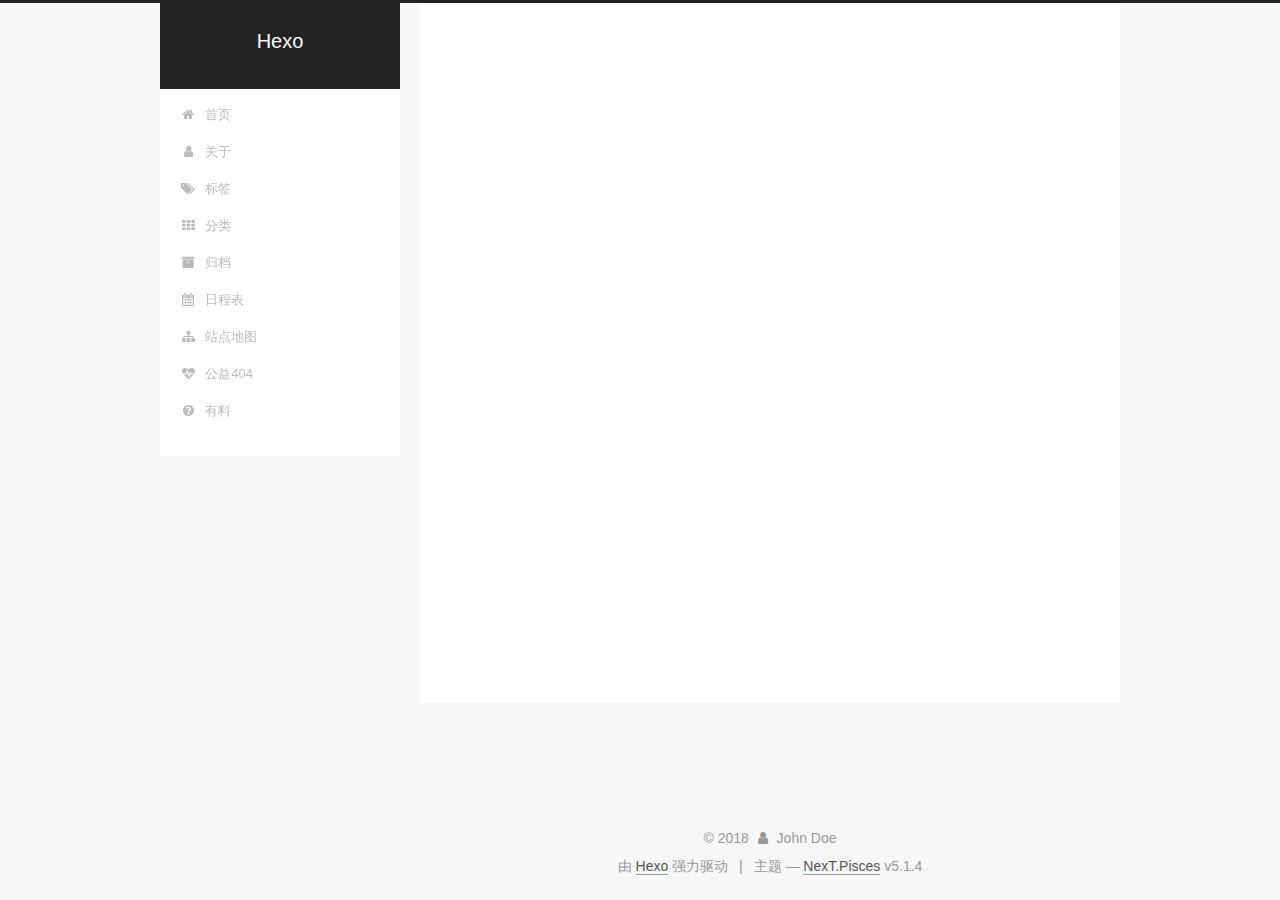
<file: 2018/07/31/hello-hexo/index.html>
<!DOCTYPE html>



  


<html class="theme-next pisces use-motion" lang="zh-Hans">
<head>
  <meta charset="UTF-8"/>
<meta http-equiv="X-UA-Compatible" content="IE=edge" />
<meta name="viewport" content="width=device-width, initial-scale=1, maximum-scale=1"/>
<meta name="theme-color" content="#222">









<meta http-equiv="Cache-Control" content="no-transform" />
<meta http-equiv="Cache-Control" content="no-siteapp" />
















  
  
  <link href="/lib/fancybox/source/jquery.fancybox.css?v=2.1.5" rel="stylesheet" type="text/css" />







<link href="/lib/font-awesome/css/font-awesome.min.css?v=4.6.2" rel="stylesheet" type="text/css" />

<link href="/css/main.css?v=5.1.4" rel="stylesheet" type="text/css" />


  <link rel="apple-touch-icon" sizes="180x180" href="/images/apple-touch-icon-next.png?v=5.1.4">


  <link rel="icon" type="image/png" sizes="32x32" href="/images/favicon-32x32-next.png?v=5.1.4">


  <link rel="icon" type="image/png" sizes="16x16" href="/images/favicon-16x16-next.png?v=5.1.4">


  <link rel="mask-icon" href="/images/logo.svg?v=5.1.4" color="#222">





  <meta name="keywords" content="Hexo, NexT" />










<meta property="og:type" content="article">
<meta property="og:title" content="hello,双">
<meta property="og:url" content="http://yoursite.com/2018/07/31/hello-hexo/index.html">
<meta property="og:site_name" content="Hexo">
<meta property="og:locale" content="zh-Hans">
<meta property="og:updated_time" content="2018-07-31T07:29:46.367Z">
<meta name="twitter:card" content="summary">
<meta name="twitter:title" content="hello,双">



<script type="text/javascript" id="hexo.configurations">
  var NexT = window.NexT || {};
  var CONFIG = {
    root: '/',
    scheme: 'Pisces',
    version: '5.1.4',
    sidebar: {"position":"left","display":"post","offset":12,"b2t":false,"scrollpercent":false,"onmobile":false},
    fancybox: true,
    tabs: true,
    motion: {"enable":true,"async":false,"transition":{"post_block":"fadeIn","post_header":"slideDownIn","post_body":"slideDownIn","coll_header":"slideLeftIn","sidebar":"slideUpIn"}},
    duoshuo: {
      userId: '0',
      author: '博主'
    },
    algolia: {
      applicationID: '',
      apiKey: '',
      indexName: '',
      hits: {"per_page":10},
      labels: {"input_placeholder":"Search for Posts","hits_empty":"We didn't find any results for the search: ${query}","hits_stats":"${hits} results found in ${time} ms"}
    }
  };
</script>



  <link rel="canonical" href="http://yoursite.com/2018/07/31/hello-hexo/"/>





  <title>hello,双 | Hexo</title>
  








</head>

<body itemscope itemtype="http://schema.org/WebPage" lang="zh-Hans">

  
  
    
  

  <div class="container sidebar-position-left page-post-detail">
    <div class="headband"></div>

    <header id="header" class="header" itemscope itemtype="http://schema.org/WPHeader">
      <div class="header-inner"><div class="site-brand-wrapper">
  <div class="site-meta ">
    

    <div class="custom-logo-site-title">
      <a href="/"  class="brand" rel="start">
        <span class="logo-line-before"><i></i></span>
        <span class="site-title">Hexo</span>
        <span class="logo-line-after"><i></i></span>
      </a>
    </div>
      
        <p class="site-subtitle"></p>
      
  </div>

  <div class="site-nav-toggle">
    <button>
      <span class="btn-bar"></span>
      <span class="btn-bar"></span>
      <span class="btn-bar"></span>
    </button>
  </div>
</div>

<nav class="site-nav">
  

  
    <ul id="menu" class="menu">
      
        
        <li class="menu-item menu-item-home">
          <a href="/" rel="section">
            
              <i class="menu-item-icon fa fa-fw fa-home"></i> <br />
            
            首页
          </a>
        </li>
      
        
        <li class="menu-item menu-item-about">
          <a href="/about/" rel="section">
            
              <i class="menu-item-icon fa fa-fw fa-user"></i> <br />
            
            关于
          </a>
        </li>
      
        
        <li class="menu-item menu-item-tags">
          <a href="/tags/" rel="section">
            
              <i class="menu-item-icon fa fa-fw fa-tags"></i> <br />
            
            标签
          </a>
        </li>
      
        
        <li class="menu-item menu-item-categories">
          <a href="/categories/" rel="section">
            
              <i class="menu-item-icon fa fa-fw fa-th"></i> <br />
            
            分类
          </a>
        </li>
      
        
        <li class="menu-item menu-item-archives">
          <a href="/archives/" rel="section">
            
              <i class="menu-item-icon fa fa-fw fa-archive"></i> <br />
            
            归档
          </a>
        </li>
      
        
        <li class="menu-item menu-item-schedule">
          <a href="/schedule/" rel="section">
            
              <i class="menu-item-icon fa fa-fw fa-calendar"></i> <br />
            
            日程表
          </a>
        </li>
      
        
        <li class="menu-item menu-item-sitemap">
          <a href="/sitemap.xml" rel="section">
            
              <i class="menu-item-icon fa fa-fw fa-sitemap"></i> <br />
            
            站点地图
          </a>
        </li>
      
        
        <li class="menu-item menu-item-commonweal">
          <a href="/404/" rel="section">
            
              <i class="menu-item-icon fa fa-fw fa-heartbeat"></i> <br />
            
            公益404
          </a>
        </li>
      
        
        <li class="menu-item menu-item-something">
          <a href="/something" rel="section">
            
              <i class="menu-item-icon fa fa-fw fa-question-circle"></i> <br />
            
            有料
          </a>
        </li>
      

      
    </ul>
  

  
</nav>



 </div>
    </header>

    <main id="main" class="main">
      <div class="main-inner">
        <div class="content-wrap">
          <div id="content" class="content">
            

  <div id="posts" class="posts-expand">
    

  

  
  
  

  <article class="post post-type-normal" itemscope itemtype="http://schema.org/Article">
  
  
  
  <div class="post-block">
    <link itemprop="mainEntityOfPage" href="http://yoursite.com/2018/07/31/hello-hexo/">

    <span hidden itemprop="author" itemscope itemtype="http://schema.org/Person">
      <meta itemprop="name" content="John Doe">
      <meta itemprop="description" content="">
      <meta itemprop="image" content="/images/avatar.gif">
    </span>

    <span hidden itemprop="publisher" itemscope itemtype="http://schema.org/Organization">
      <meta itemprop="name" content="Hexo">
    </span>

    
      <header class="post-header">

        
        
          <h1 class="post-title" itemprop="name headline">hello,双</h1>
        

        <div class="post-meta">
          <span class="post-time">
            
              <span class="post-meta-item-icon">
                <i class="fa fa-calendar-o"></i>
              </span>
              
                <span class="post-meta-item-text">发表于</span>
              
              <time title="创建于" itemprop="dateCreated datePublished" datetime="2018-07-31T15:08:30+08:00">
                2018-07-31
              </time>
            

            

            
          </span>

          

          
            
          

          
          

          

          

          

        </div>
      </header>
    

    
    
    
    <div class="post-body" itemprop="articleBody">

      
      

      
        
      
    </div>
    
    
    

    

    

    

    <footer class="post-footer">
      

      
      
      

      
        <div class="post-nav">
          <div class="post-nav-next post-nav-item">
            
              <a href="/2018/07/31/hello-world/" rel="next" title="Hello World">
                <i class="fa fa-chevron-left"></i> Hello World
              </a>
            
          </div>

          <span class="post-nav-divider"></span>

          <div class="post-nav-prev post-nav-item">
            
          </div>
        </div>
      

      
      
    </footer>
  </div>
  
  
  
  </article>



    <div class="post-spread">
      
    </div>
  </div>


          </div>
          


          

  



        </div>
        
          
  
  <div class="sidebar-toggle">
    <div class="sidebar-toggle-line-wrap">
      <span class="sidebar-toggle-line sidebar-toggle-line-first"></span>
      <span class="sidebar-toggle-line sidebar-toggle-line-middle"></span>
      <span class="sidebar-toggle-line sidebar-toggle-line-last"></span>
    </div>
  </div>

  <aside id="sidebar" class="sidebar">
    
    <div class="sidebar-inner">

      

      

      <section class="site-overview-wrap sidebar-panel sidebar-panel-active">
        <div class="site-overview">
          <div class="site-author motion-element" itemprop="author" itemscope itemtype="http://schema.org/Person">
            
              <p class="site-author-name" itemprop="name">John Doe</p>
              <p class="site-description motion-element" itemprop="description"></p>
          </div>

          <nav class="site-state motion-element">

            
              <div class="site-state-item site-state-posts">
              
                <a href="/archives/">
              
                  <span class="site-state-item-count">2</span>
                  <span class="site-state-item-name">日志</span>
                </a>
              </div>
            

            

            

          </nav>

          

          

          
          

          
          

          

        </div>
      </section>

      

      

    </div>
  </aside>


        
      </div>
    </main>

    <footer id="footer" class="footer">
      <div class="footer-inner">
        <div class="copyright">&copy; <span itemprop="copyrightYear">2018</span>
  <span class="with-love">
    <i class="fa fa-user"></i>
  </span>
  <span class="author" itemprop="copyrightHolder">John Doe</span>

  
</div>


  <div class="powered-by">由 <a class="theme-link" target="_blank" href="https://hexo.io">Hexo</a> 强力驱动</div>



  <span class="post-meta-divider">|</span>



  <div class="theme-info">主题 &mdash; <a class="theme-link" target="_blank" href="https://github.com/iissnan/hexo-theme-next">NexT.Pisces</a> v5.1.4</div>




        







        
      </div>
    </footer>

    
      <div class="back-to-top">
        <i class="fa fa-arrow-up"></i>
        
      </div>
    

    

  </div>

  

<script type="text/javascript">
  if (Object.prototype.toString.call(window.Promise) !== '[object Function]') {
    window.Promise = null;
  }
</script>









  












  
  
    <script type="text/javascript" src="/lib/jquery/index.js?v=2.1.3"></script>
  

  
  
    <script type="text/javascript" src="/lib/fastclick/lib/fastclick.min.js?v=1.0.6"></script>
  

  
  
    <script type="text/javascript" src="/lib/jquery_lazyload/jquery.lazyload.js?v=1.9.7"></script>
  

  
  
    <script type="text/javascript" src="/lib/velocity/velocity.min.js?v=1.2.1"></script>
  

  
  
    <script type="text/javascript" src="/lib/velocity/velocity.ui.min.js?v=1.2.1"></script>
  

  
  
    <script type="text/javascript" src="/lib/fancybox/source/jquery.fancybox.pack.js?v=2.1.5"></script>
  


  


  <script type="text/javascript" src="/js/src/utils.js?v=5.1.4"></script>

  <script type="text/javascript" src="/js/src/motion.js?v=5.1.4"></script>



  
  


  <script type="text/javascript" src="/js/src/affix.js?v=5.1.4"></script>

  <script type="text/javascript" src="/js/src/schemes/pisces.js?v=5.1.4"></script>



  
  <script type="text/javascript" src="/js/src/scrollspy.js?v=5.1.4"></script>
<script type="text/javascript" src="/js/src/post-details.js?v=5.1.4"></script>



  


  <script type="text/javascript" src="/js/src/bootstrap.js?v=5.1.4"></script>



  


  




	





  





  












  





  

  

  

  
  

  

  

  

</body>
</html>
</file>
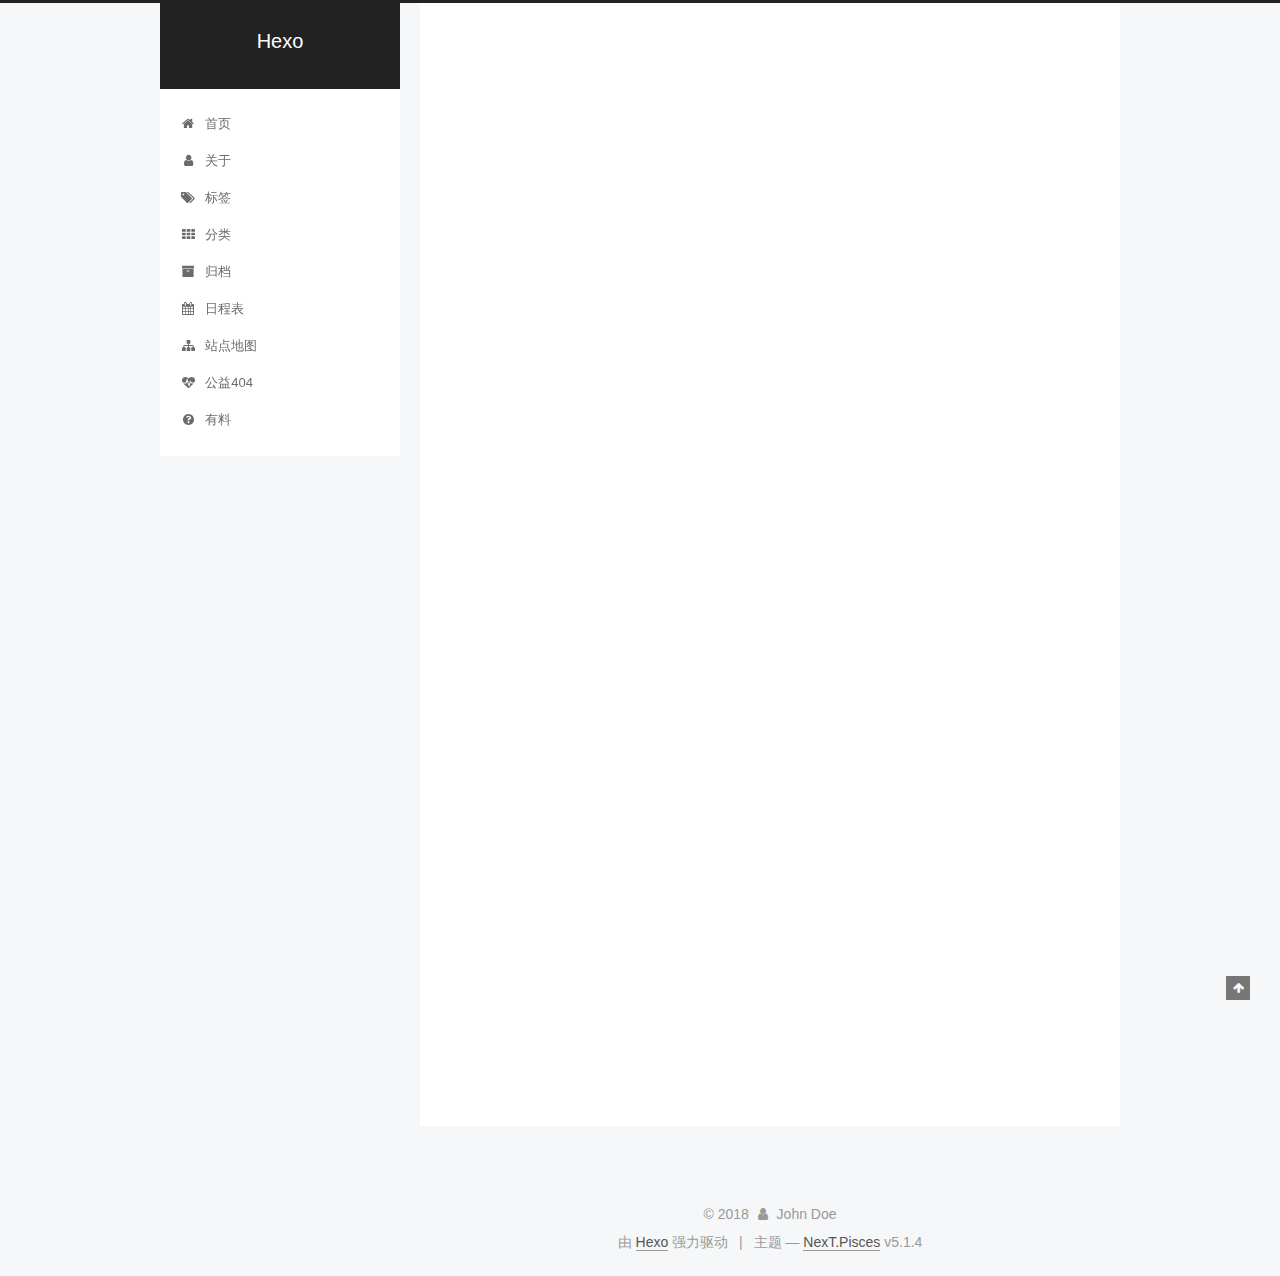
<file: 2018/07/31/hello-world/index.html>
<!DOCTYPE html>



  


<html class="theme-next pisces use-motion" lang="zh-Hans">
<head>
  <meta charset="UTF-8"/>
<meta http-equiv="X-UA-Compatible" content="IE=edge" />
<meta name="viewport" content="width=device-width, initial-scale=1, maximum-scale=1"/>
<meta name="theme-color" content="#222">









<meta http-equiv="Cache-Control" content="no-transform" />
<meta http-equiv="Cache-Control" content="no-siteapp" />
















  
  
  <link href="/lib/fancybox/source/jquery.fancybox.css?v=2.1.5" rel="stylesheet" type="text/css" />







<link href="/lib/font-awesome/css/font-awesome.min.css?v=4.6.2" rel="stylesheet" type="text/css" />

<link href="/css/main.css?v=5.1.4" rel="stylesheet" type="text/css" />


  <link rel="apple-touch-icon" sizes="180x180" href="/images/apple-touch-icon-next.png?v=5.1.4">


  <link rel="icon" type="image/png" sizes="32x32" href="/images/favicon-32x32-next.png?v=5.1.4">


  <link rel="icon" type="image/png" sizes="16x16" href="/images/favicon-16x16-next.png?v=5.1.4">


  <link rel="mask-icon" href="/images/logo.svg?v=5.1.4" color="#222">





  <meta name="keywords" content="Hexo, NexT" />










<meta name="description" content="Welcome to Hexo! This is your very first post. Check documentation for more info. If you get any problems when using Hexo, you can find the answer in troubleshooting or you can ask me on GitHub. Quick">
<meta property="og:type" content="article">
<meta property="og:title" content="Hello World">
<meta property="og:url" content="http://yoursite.com/2018/07/31/hello-world/index.html">
<meta property="og:site_name" content="Hexo">
<meta property="og:description" content="Welcome to Hexo! This is your very first post. Check documentation for more info. If you get any problems when using Hexo, you can find the answer in troubleshooting or you can ask me on GitHub. Quick">
<meta property="og:locale" content="zh-Hans">
<meta property="og:updated_time" content="2017-10-28T00:39:58.000Z">
<meta name="twitter:card" content="summary">
<meta name="twitter:title" content="Hello World">
<meta name="twitter:description" content="Welcome to Hexo! This is your very first post. Check documentation for more info. If you get any problems when using Hexo, you can find the answer in troubleshooting or you can ask me on GitHub. Quick">



<script type="text/javascript" id="hexo.configurations">
  var NexT = window.NexT || {};
  var CONFIG = {
    root: '/',
    scheme: 'Pisces',
    version: '5.1.4',
    sidebar: {"position":"left","display":"post","offset":12,"b2t":false,"scrollpercent":false,"onmobile":false},
    fancybox: true,
    tabs: true,
    motion: {"enable":true,"async":false,"transition":{"post_block":"fadeIn","post_header":"slideDownIn","post_body":"slideDownIn","coll_header":"slideLeftIn","sidebar":"slideUpIn"}},
    duoshuo: {
      userId: '0',
      author: '博主'
    },
    algolia: {
      applicationID: '',
      apiKey: '',
      indexName: '',
      hits: {"per_page":10},
      labels: {"input_placeholder":"Search for Posts","hits_empty":"We didn't find any results for the search: ${query}","hits_stats":"${hits} results found in ${time} ms"}
    }
  };
</script>



  <link rel="canonical" href="http://yoursite.com/2018/07/31/hello-world/"/>





  <title>Hello World | Hexo</title>
  








</head>

<body itemscope itemtype="http://schema.org/WebPage" lang="zh-Hans">

  
  
    
  

  <div class="container sidebar-position-left page-post-detail">
    <div class="headband"></div>

    <header id="header" class="header" itemscope itemtype="http://schema.org/WPHeader">
      <div class="header-inner"><div class="site-brand-wrapper">
  <div class="site-meta ">
    

    <div class="custom-logo-site-title">
      <a href="/"  class="brand" rel="start">
        <span class="logo-line-before"><i></i></span>
        <span class="site-title">Hexo</span>
        <span class="logo-line-after"><i></i></span>
      </a>
    </div>
      
        <p class="site-subtitle"></p>
      
  </div>

  <div class="site-nav-toggle">
    <button>
      <span class="btn-bar"></span>
      <span class="btn-bar"></span>
      <span class="btn-bar"></span>
    </button>
  </div>
</div>

<nav class="site-nav">
  

  
    <ul id="menu" class="menu">
      
        
        <li class="menu-item menu-item-home">
          <a href="/" rel="section">
            
              <i class="menu-item-icon fa fa-fw fa-home"></i> <br />
            
            首页
          </a>
        </li>
      
        
        <li class="menu-item menu-item-about">
          <a href="/about/" rel="section">
            
              <i class="menu-item-icon fa fa-fw fa-user"></i> <br />
            
            关于
          </a>
        </li>
      
        
        <li class="menu-item menu-item-tags">
          <a href="/tags/" rel="section">
            
              <i class="menu-item-icon fa fa-fw fa-tags"></i> <br />
            
            标签
          </a>
        </li>
      
        
        <li class="menu-item menu-item-categories">
          <a href="/categories/" rel="section">
            
              <i class="menu-item-icon fa fa-fw fa-th"></i> <br />
            
            分类
          </a>
        </li>
      
        
        <li class="menu-item menu-item-archives">
          <a href="/archives/" rel="section">
            
              <i class="menu-item-icon fa fa-fw fa-archive"></i> <br />
            
            归档
          </a>
        </li>
      
        
        <li class="menu-item menu-item-schedule">
          <a href="/schedule/" rel="section">
            
              <i class="menu-item-icon fa fa-fw fa-calendar"></i> <br />
            
            日程表
          </a>
        </li>
      
        
        <li class="menu-item menu-item-sitemap">
          <a href="/sitemap.xml" rel="section">
            
              <i class="menu-item-icon fa fa-fw fa-sitemap"></i> <br />
            
            站点地图
          </a>
        </li>
      
        
        <li class="menu-item menu-item-commonweal">
          <a href="/404/" rel="section">
            
              <i class="menu-item-icon fa fa-fw fa-heartbeat"></i> <br />
            
            公益404
          </a>
        </li>
      
        
        <li class="menu-item menu-item-something">
          <a href="/something" rel="section">
            
              <i class="menu-item-icon fa fa-fw fa-question-circle"></i> <br />
            
            有料
          </a>
        </li>
      

      
    </ul>
  

  
</nav>



 </div>
    </header>

    <main id="main" class="main">
      <div class="main-inner">
        <div class="content-wrap">
          <div id="content" class="content">
            

  <div id="posts" class="posts-expand">
    

  

  
  
  

  <article class="post post-type-normal" itemscope itemtype="http://schema.org/Article">
  
  
  
  <div class="post-block">
    <link itemprop="mainEntityOfPage" href="http://yoursite.com/2018/07/31/hello-world/">

    <span hidden itemprop="author" itemscope itemtype="http://schema.org/Person">
      <meta itemprop="name" content="John Doe">
      <meta itemprop="description" content="">
      <meta itemprop="image" content="/images/avatar.gif">
    </span>

    <span hidden itemprop="publisher" itemscope itemtype="http://schema.org/Organization">
      <meta itemprop="name" content="Hexo">
    </span>

    
      <header class="post-header">

        
        
          <h1 class="post-title" itemprop="name headline">Hello World</h1>
        

        <div class="post-meta">
          <span class="post-time">
            
              <span class="post-meta-item-icon">
                <i class="fa fa-calendar-o"></i>
              </span>
              
                <span class="post-meta-item-text">发表于</span>
              
              <time title="创建于" itemprop="dateCreated datePublished" datetime="2018-07-31T14:19:11+08:00">
                2018-07-31
              </time>
            

            

            
          </span>

          

          
            
          

          
          

          

          

          

        </div>
      </header>
    

    
    
    
    <div class="post-body" itemprop="articleBody">

      
      

      
        <p>Welcome to <a href="https://hexo.io/" target="_blank" rel="noopener">Hexo</a>! This is your very first post. Check <a href="https://hexo.io/docs/" target="_blank" rel="noopener">documentation</a> for more info. If you get any problems when using Hexo, you can find the answer in <a href="https://hexo.io/docs/troubleshooting.html" target="_blank" rel="noopener">troubleshooting</a> or you can ask me on <a href="https://github.com/hexojs/hexo/issues" target="_blank" rel="noopener">GitHub</a>.</p>
<h2 id="Quick-Start"><a href="#Quick-Start" class="headerlink" title="Quick Start"></a>Quick Start</h2><h3 id="Create-a-new-post"><a href="#Create-a-new-post" class="headerlink" title="Create a new post"></a>Create a new post</h3><figure class="highlight bash"><table><tr><td class="gutter"><pre><span class="line">1</span><br></pre></td><td class="code"><pre><span class="line">$ hexo new <span class="string">"My New Post"</span></span><br></pre></td></tr></table></figure>
<p>More info: <a href="https://hexo.io/docs/writing.html" target="_blank" rel="noopener">Writing</a></p>
<h3 id="Run-server"><a href="#Run-server" class="headerlink" title="Run server"></a>Run server</h3><figure class="highlight bash"><table><tr><td class="gutter"><pre><span class="line">1</span><br></pre></td><td class="code"><pre><span class="line">$ hexo server</span><br></pre></td></tr></table></figure>
<p>More info: <a href="https://hexo.io/docs/server.html" target="_blank" rel="noopener">Server</a></p>
<h3 id="Generate-static-files"><a href="#Generate-static-files" class="headerlink" title="Generate static files"></a>Generate static files</h3><figure class="highlight bash"><table><tr><td class="gutter"><pre><span class="line">1</span><br></pre></td><td class="code"><pre><span class="line">$ hexo generate</span><br></pre></td></tr></table></figure>
<p>More info: <a href="https://hexo.io/docs/generating.html" target="_blank" rel="noopener">Generating</a></p>
<h3 id="Deploy-to-remote-sites"><a href="#Deploy-to-remote-sites" class="headerlink" title="Deploy to remote sites"></a>Deploy to remote sites</h3><figure class="highlight bash"><table><tr><td class="gutter"><pre><span class="line">1</span><br></pre></td><td class="code"><pre><span class="line">$ hexo deploy</span><br></pre></td></tr></table></figure>
<p>More info: <a href="https://hexo.io/docs/deployment.html" target="_blank" rel="noopener">Deployment</a></p>

      
    </div>
    
    
    

    

    

    

    <footer class="post-footer">
      

      
      
      

      
        <div class="post-nav">
          <div class="post-nav-next post-nav-item">
            
          </div>

          <span class="post-nav-divider"></span>

          <div class="post-nav-prev post-nav-item">
            
              <a href="/2018/07/31/hello-hexo/" rel="prev" title="hello,双">
                hello,双 <i class="fa fa-chevron-right"></i>
              </a>
            
          </div>
        </div>
      

      
      
    </footer>
  </div>
  
  
  
  </article>



    <div class="post-spread">
      
    </div>
  </div>


          </div>
          


          

  



        </div>
        
          
  
  <div class="sidebar-toggle">
    <div class="sidebar-toggle-line-wrap">
      <span class="sidebar-toggle-line sidebar-toggle-line-first"></span>
      <span class="sidebar-toggle-line sidebar-toggle-line-middle"></span>
      <span class="sidebar-toggle-line sidebar-toggle-line-last"></span>
    </div>
  </div>

  <aside id="sidebar" class="sidebar">
    
    <div class="sidebar-inner">

      

      
        <ul class="sidebar-nav motion-element">
          <li class="sidebar-nav-toc sidebar-nav-active" data-target="post-toc-wrap">
            文章目录
          </li>
          <li class="sidebar-nav-overview" data-target="site-overview-wrap">
            站点概览
          </li>
        </ul>
      

      <section class="site-overview-wrap sidebar-panel">
        <div class="site-overview">
          <div class="site-author motion-element" itemprop="author" itemscope itemtype="http://schema.org/Person">
            
              <p class="site-author-name" itemprop="name">John Doe</p>
              <p class="site-description motion-element" itemprop="description"></p>
          </div>

          <nav class="site-state motion-element">

            
              <div class="site-state-item site-state-posts">
              
                <a href="/archives/">
              
                  <span class="site-state-item-count">2</span>
                  <span class="site-state-item-name">日志</span>
                </a>
              </div>
            

            

            

          </nav>

          

          

          
          

          
          

          

        </div>
      </section>

      
      <!--noindex-->
        <section class="post-toc-wrap motion-element sidebar-panel sidebar-panel-active">
          <div class="post-toc">

            
              
            

            
              <div class="post-toc-content"><ol class="nav"><li class="nav-item nav-level-2"><a class="nav-link" href="#Quick-Start"><span class="nav-number">1.</span> <span class="nav-text">Quick Start</span></a><ol class="nav-child"><li class="nav-item nav-level-3"><a class="nav-link" href="#Create-a-new-post"><span class="nav-number">1.1.</span> <span class="nav-text">Create a new post</span></a></li><li class="nav-item nav-level-3"><a class="nav-link" href="#Run-server"><span class="nav-number">1.2.</span> <span class="nav-text">Run server</span></a></li><li class="nav-item nav-level-3"><a class="nav-link" href="#Generate-static-files"><span class="nav-number">1.3.</span> <span class="nav-text">Generate static files</span></a></li><li class="nav-item nav-level-3"><a class="nav-link" href="#Deploy-to-remote-sites"><span class="nav-number">1.4.</span> <span class="nav-text">Deploy to remote sites</span></a></li></ol></li></ol></div>
            

          </div>
        </section>
      <!--/noindex-->
      

      

    </div>
  </aside>


        
      </div>
    </main>

    <footer id="footer" class="footer">
      <div class="footer-inner">
        <div class="copyright">&copy; <span itemprop="copyrightYear">2018</span>
  <span class="with-love">
    <i class="fa fa-user"></i>
  </span>
  <span class="author" itemprop="copyrightHolder">John Doe</span>

  
</div>


  <div class="powered-by">由 <a class="theme-link" target="_blank" href="https://hexo.io">Hexo</a> 强力驱动</div>



  <span class="post-meta-divider">|</span>



  <div class="theme-info">主题 &mdash; <a class="theme-link" target="_blank" href="https://github.com/iissnan/hexo-theme-next">NexT.Pisces</a> v5.1.4</div>




        







        
      </div>
    </footer>

    
      <div class="back-to-top">
        <i class="fa fa-arrow-up"></i>
        
      </div>
    

    

  </div>

  

<script type="text/javascript">
  if (Object.prototype.toString.call(window.Promise) !== '[object Function]') {
    window.Promise = null;
  }
</script>









  












  
  
    <script type="text/javascript" src="/lib/jquery/index.js?v=2.1.3"></script>
  

  
  
    <script type="text/javascript" src="/lib/fastclick/lib/fastclick.min.js?v=1.0.6"></script>
  

  
  
    <script type="text/javascript" src="/lib/jquery_lazyload/jquery.lazyload.js?v=1.9.7"></script>
  

  
  
    <script type="text/javascript" src="/lib/velocity/velocity.min.js?v=1.2.1"></script>
  

  
  
    <script type="text/javascript" src="/lib/velocity/velocity.ui.min.js?v=1.2.1"></script>
  

  
  
    <script type="text/javascript" src="/lib/fancybox/source/jquery.fancybox.pack.js?v=2.1.5"></script>
  


  


  <script type="text/javascript" src="/js/src/utils.js?v=5.1.4"></script>

  <script type="text/javascript" src="/js/src/motion.js?v=5.1.4"></script>



  
  


  <script type="text/javascript" src="/js/src/affix.js?v=5.1.4"></script>

  <script type="text/javascript" src="/js/src/schemes/pisces.js?v=5.1.4"></script>



  
  <script type="text/javascript" src="/js/src/scrollspy.js?v=5.1.4"></script>
<script type="text/javascript" src="/js/src/post-details.js?v=5.1.4"></script>



  


  <script type="text/javascript" src="/js/src/bootstrap.js?v=5.1.4"></script>



  


  




	





  





  












  





  

  

  

  
  

  

  

  

</body>
</html>
</file>
<file: css/main.css>
/* normalize.css v3.0.2 | MIT License | git.io/normalize */
html {
  font-family: sans-serif; /* 1 */
  -ms-text-size-adjust: 100%; /* 2 */
  -webkit-text-size-adjust: 100%; /* 2 */
}
body {
  margin: 0;
}
article,
aside,
details,
figcaption,
figure,
footer,
header,
hgroup,
main,
menu,
nav,
section,
summary {
  display: block;
}
audio,
canvas,
progress,
video {
  display: inline-block; /* 1 */
  vertical-align: baseline; /* 2 */
}
audio:not([controls]) {
  display: none;
  height: 0;
}
[hidden],
template {
  display: none;
}
a {
  background-color: transparent;
}
a:active,
a:hover {
  outline: 0;
}
abbr[title] {
  border-bottom: 1px dotted;
}
b,
strong {
  font-weight: bold;
}
dfn {
  font-style: italic;
}
h1 {
  font-size: 2em;
  margin: 0.67em 0;
}
mark {
  background: #ff0;
  color: #000;
}
small {
  font-size: 80%;
}
sub,
sup {
  font-size: 75%;
  line-height: 0;
  position: relative;
  vertical-align: baseline;
}
sup {
  top: -0.5em;
}
sub {
  bottom: -0.25em;
}
img {
  border: 0;
}
svg:not(:root) {
  overflow: hidden;
}
figure {
  margin: 1em 40px;
}
hr {
  -moz-box-sizing: content-box;
  box-sizing: content-box;
  height: 0;
}
pre {
  overflow: auto;
}
code,
kbd,
pre,
samp {
  font-family: monospace, monospace;
  font-size: 1em;
}
button,
input,
optgroup,
select,
textarea {
  color: inherit; /* 1 */
  font: inherit; /* 2 */
  margin: 0; /* 3 */
}
button {
  overflow: visible;
}
button,
select {
  text-transform: none;
}
button,
html input[type="button"],
input[type="reset"],
input[type="submit"] {
  -webkit-appearance: button; /* 2 */
  cursor: pointer; /* 3 */
}
button[disabled],
html input[disabled] {
  cursor: default;
}
button::-moz-focus-inner,
input::-moz-focus-inner {
  border: 0;
  padding: 0;
}
input {
  line-height: normal;
}
input[type="checkbox"],
input[type="radio"] {
  box-sizing: border-box; /* 1 */
  padding: 0; /* 2 */
}
input[type="number"]::-webkit-inner-spin-button,
input[type="number"]::-webkit-outer-spin-button {
  height: auto;
}
input[type="search"] {
  -webkit-appearance: textfield; /* 1 */
  -moz-box-sizing: content-box;
  -webkit-box-sizing: content-box; /* 2 */
  box-sizing: content-box;
}
input[type="search"]::-webkit-search-cancel-button,
input[type="search"]::-webkit-search-decoration {
  -webkit-appearance: none;
}
fieldset {
  border: 1px solid #c0c0c0;
  margin: 0 2px;
  padding: 0.35em 0.625em 0.75em;
}
legend {
  border: 0; /* 1 */
  padding: 0; /* 2 */
}
textarea {
  overflow: auto;
}
optgroup {
  font-weight: bold;
}
table {
  border-collapse: collapse;
  border-spacing: 0;
}
td,
th {
  padding: 0;
}
::selection {
  background: #262a30;
  color: #fff;
}
body {
  position: relative;
  font-family: 'Lato', "PingFang SC", "Microsoft YaHei", sans-serif;
  font-size: 14px;
  line-height: 2;
  color: #555;
  background: #f5f7f9;
}
@media (max-width: 767px) {
  body {
    padding-right: 0 !important;
  }
}
@media (min-width: 768px) and (max-width: 991px) {
  body {
    padding-right: 0 !important;
  }
}
@media (min-width: 1600px) {
  body {
    font-size: 16px;
  }
}
h1,
h2,
h3,
h4,
h5,
h6 {
  margin: 0;
  padding: 0;
  font-weight: bold;
  line-height: 1.5;
  font-family: 'Lato', "PingFang SC", "Microsoft YaHei", sans-serif;
}
h2,
h3,
h4,
h5,
h6 {
  margin: 20px 0 15px;
}
h1 {
  font-size: 22px;
}
@media (max-width: 767px) {
  h1 {
    font-size: 18px;
  }
}
h2 {
  font-size: 20px;
}
@media (max-width: 767px) {
  h2 {
    font-size: 16px;
  }
}
h3 {
  font-size: 18px;
}
@media (max-width: 767px) {
  h3 {
    font-size: 14px;
  }
}
h4 {
  font-size: 16px;
}
@media (max-width: 767px) {
  h4 {
    font-size: 12px;
  }
}
h5 {
  font-size: 14px;
}
@media (max-width: 767px) {
  h5 {
    font-size: 10px;
  }
}
h6 {
  font-size: 12px;
}
@media (max-width: 767px) {
  h6 {
    font-size: 8px;
  }
}
p {
  margin: 0 0 20px 0;
}
a {
  color: #555;
  text-decoration: none;
  outline: none;
  border-bottom: 1px solid #999;
  word-wrap: break-word;
}
a:hover {
  color: #222;
  border-bottom-color: #222;
}
blockquote {
  margin: 0;
  padding: 0;
}
img {
  display: block;
  margin: auto;
  max-width: 100%;
  height: auto;
}
hr {
  margin: 40px 0;
  height: 3px;
  border: none;
  background-color: #ddd;
  background-image: repeating-linear-gradient(-45deg, #fff, #fff 4px, transparent 4px, transparent 8px);
}
blockquote {
  padding: 0 15px;
  color: #666;
  border-left: 4px solid #ddd;
}
blockquote cite::before {
  content: "-";
  padding: 0 5px;
}
dt {
  font-weight: 700;
}
dd {
  margin: 0;
  padding: 0;
}
kbd {
  border: 1px solid #ccc;
  border-radius: 0.2em;
  box-shadow: 0.1em 0.1em 0.2em rgba(0,0,0,0.1);
  background-color: #f9f9f9;
  font-family: inherit;
  background-image: -webkit-linear-gradient(top, #eee, #fff, #eee);
  padding: 0.1em 0.3em;
  white-space: nowrap;
}
.text-left {
  text-align: left;
}
.text-center {
  text-align: center;
}
.text-right {
  text-align: right;
}
.text-justify {
  text-align: justify;
}
.text-nowrap {
  white-space: nowrap;
}
.text-lowercase {
  text-transform: lowercase;
}
.text-uppercase {
  text-transform: uppercase;
}
.text-capitalize {
  text-transform: capitalize;
}
.center-block {
  display: block;
  margin-left: auto;
  margin-right: auto;
}
.clearfix:before,
.clearfix:after {
  content: " ";
  display: table;
}
.clearfix:after {
  clear: both;
}
.pullquote {
  width: 45%;
}
.pullquote.left {
  float: left;
  margin-left: 5px;
  margin-right: 10px;
}
.pullquote.right {
  float: right;
  margin-left: 10px;
  margin-right: 5px;
}
.affix.affix.affix {
  position: fixed;
}
.translation {
  margin-top: -20px;
  font-size: 14px;
  color: #999;
}
.scrollbar-measure {
  width: 100px;
  height: 100px;
  overflow: scroll;
  position: absolute;
  top: -9999px;
}
.use-motion .motion-element {
  opacity: 0;
}
table {
  margin: 20px 0;
  width: 100%;
  border-collapse: collapse;
  border-spacing: 0;
  border: 1px solid #ddd;
  font-size: 14px;
  table-layout: fixed;
  word-wrap: break-all;
}
table>tbody>tr:nth-of-type(odd) {
  background-color: #f9f9f9;
}
table>tbody>tr:hover {
  background-color: #f5f5f5;
}
caption,
th,
td {
  padding: 8px;
  text-align: left;
  vertical-align: middle;
  font-weight: normal;
}
th,
td {
  border-bottom: 3px solid #ddd;
  border-right: 1px solid #eee;
}
th {
  padding-bottom: 10px;
  font-weight: 700;
}
td {
  border-bottom-width: 1px;
}
html,
body {
  height: 100%;
}
.container {
  position: relative;
  min-height: 100%;
}
.header-inner {
  margin: 0 auto;
  padding: 100px 0 70px;
  width: 700px;
}
@media (min-width: 1600px) {
  .container .header-inner {
    width: 900px;
  }
}
.main {
  padding-bottom: 150px;
}
.main-inner {
  margin: 0 auto;
  width: 700px;
}
@media (min-width: 1600px) {
  .container .main-inner {
    width: 900px;
  }
}
.footer {
  position: absolute;
  left: 0;
  bottom: 0;
  width: 100%;
  min-height: 50px;
}
.footer-inner {
  box-sizing: border-box;
  margin: 20px auto;
  width: 700px;
}
@media (min-width: 1600px) {
  .container .footer-inner {
    width: 900px;
  }
}
pre,
.highlight {
  overflow: auto;
  margin: 20px 0;
  padding: 0;
  font-size: 13px;
  color: #4d4d4c;
  background: #f7f7f7;
  line-height: 1.6;
}
pre,
code {
  font-family: consolas, Menlo, "PingFang SC", "Microsoft YaHei", monospace;
}
code {
  padding: 2px 4px;
  word-wrap: break-word;
  color: #555;
  background: #eee;
  border-radius: 3px;
  font-size: 13px;
}
pre {
  padding: 10px;
}
pre code {
  padding: 0;
  color: #4d4d4c;
  background: none;
  text-shadow: none;
}
.highlight {
  border-radius: 1px;
}
.highlight pre {
  border: none;
  margin: 0;
  padding: 10px 0;
}
.highlight table {
  margin: 0;
  width: auto;
  border: none;
}
.highlight td {
  border: none;
  padding: 0;
}
.highlight figcaption {
  font-size: 1em;
  color: #4d4d4c;
  line-height: 1em;
  margin-bottom: 1em;
}
.highlight figcaption:before,
.highlight figcaption:after {
  content: " ";
  display: table;
}
.highlight figcaption:after {
  clear: both;
}
.highlight figcaption a {
  float: right;
  color: #4d4d4c;
}
.highlight figcaption a:hover {
  border-bottom-color: #4d4d4c;
}
.highlight .gutter pre {
  padding-left: 10px;
  padding-right: 10px;
  color: #869194;
  text-align: right;
  background-color: #eff2f3;
}
.highlight .code pre {
  width: 100%;
  padding-left: 10px;
  padding-right: 10px;
  background-color: #f7f7f7;
}
.highlight .line {
  height: 20px;
}
.gutter {
  -webkit-user-select: none;
  -moz-user-select: none;
  -ms-user-select: none;
  user-select: none;
}
.gist table {
  width: auto;
}
.gist table td {
  border: none;
}
pre .deletion {
  background: #fdd;
}
pre .addition {
  background: #dfd;
}
pre .meta {
  color: #8959a8;
}
pre .comment {
  color: #8e908c;
}
pre .variable,
pre .attribute,
pre .tag,
pre .regexp,
pre .ruby .constant,
pre .xml .tag .title,
pre .xml .pi,
pre .xml .doctype,
pre .html .doctype,
pre .css .id,
pre .css .class,
pre .css .pseudo {
  color: #c82829;
}
pre .number,
pre .preprocessor,
pre .built_in,
pre .literal,
pre .params,
pre .constant,
pre .command {
  color: #f5871f;
}
pre .ruby .class .title,
pre .css .rules .attribute,
pre .string,
pre .value,
pre .inheritance,
pre .header,
pre .ruby .symbol,
pre .xml .cdata,
pre .special,
pre .number,
pre .formula {
  color: #718c00;
}
pre .title,
pre .css .hexcolor {
  color: #3e999f;
}
pre .function,
pre .python .decorator,
pre .python .title,
pre .ruby .function .title,
pre .ruby .title .keyword,
pre .perl .sub,
pre .javascript .title,
pre .coffeescript .title {
  color: #4271ae;
}
pre .keyword,
pre .javascript .function {
  color: #8959a8;
}
.full-image.full-image.full-image.full-image {
  border: none;
  max-width: 100%;
  width: auto;
  margin: 20px auto 25px;
}
@media (min-width: 992px) {
  .full-image.full-image.full-image.full-image {
    max-width: none;
    width: 118%;
    margin: 0 -9%;
  }
}
.blockquote-center,
.page-home .post-type-quote blockquote,
.page-post-detail .post-type-quote blockquote {
  position: relative;
  margin: 40px 0;
  padding: 0;
  border-left: none;
  text-align: center;
}
.blockquote-center::before,
.page-home .post-type-quote blockquote::before,
.page-post-detail .post-type-quote blockquote::before,
.blockquote-center::after,
.page-home .post-type-quote blockquote::after,
.page-post-detail .post-type-quote blockquote::after {
  position: absolute;
  content: ' ';
  display: block;
  width: 100%;
  height: 24px;
  opacity: 0.2;
  background-repeat: no-repeat;
  background-position: 0 -6px;
  background-size: 22px 22px;
}
.blockquote-center::before,
.page-home .post-type-quote blockquote::before,
.page-post-detail .post-type-quote blockquote::before {
  top: -20px;
  background-image: url("../images/quote-l.svg");
  border-top: 1px solid #ccc;
}
.blockquote-center::after,
.page-home .post-type-quote blockquote::after,
.page-post-detail .post-type-quote blockquote::after {
  bottom: -20px;
  background-image: url("../images/quote-r.svg");
  border-bottom: 1px solid #ccc;
  background-position: 100% 8px;
}
.blockquote-center p,
.page-home .post-type-quote blockquote p,
.page-post-detail .post-type-quote blockquote p,
.blockquote-center div,
.page-home .post-type-quote blockquote div,
.page-post-detail .post-type-quote blockquote div {
  text-align: center;
}
.post .post-body .group-picture img {
  box-sizing: border-box;
  padding: 0 3px;
  border: none;
}
.post .group-picture-row {
  overflow: hidden;
  margin-top: 6px;
}
.post .group-picture-row:first-child {
  margin-top: 0;
}
.post .group-picture-column {
  float: left;
}
.page-post-detail .post-body .group-picture-column {
  float: none;
  margin-top: 10px;
  width: auto !important;
}
.page-post-detail .post-body .group-picture-column img {
  margin: 0 auto;
}
.page-archive .group-picture-container {
  overflow: hidden;
}
.page-archive .group-picture-row {
  float: left;
}
.page-archive .group-picture-row:first-child {
  margin-top: 6px;
}
.page-archive .group-picture-column {
  max-width: 150px;
  max-height: 150px;
}
.post-body .note {
  position: relative;
  padding: 15px;
  margin-bottom: 20px;
  border: 1px solid #eee;
  border-left-width: 5px;
  border-radius: 3px;
}
.post-body .note h2,
.post-body .note h3,
.post-body .note h4,
.post-body .note h5,
.post-body .note h6 {
  margin-top: 0;
  margin-bottom: 0;
  border-bottom: initial;
  padding-top: 0 !important;
}
.post-body .note p:first-child,
.post-body .note ul:first-child,
.post-body .note ol:first-child,
.post-body .note table:first-child,
.post-body .note pre:first-child,
.post-body .note blockquote:first-child {
  margin-top: 0;
}
.post-body .note p:last-child,
.post-body .note ul:last-child,
.post-body .note ol:last-child,
.post-body .note table:last-child,
.post-body .note pre:last-child,
.post-body .note blockquote:last-child {
  margin-bottom: 0;
}
.post-body .note.default {
  border-left-color: #777;
}
.post-body .note.default h2,
.post-body .note.default h3,
.post-body .note.default h4,
.post-body .note.default h5,
.post-body .note.default h6 {
  color: #777;
}
.post-body .note.primary {
  border-left-color: #6f42c1;
}
.post-body .note.primary h2,
.post-body .note.primary h3,
.post-body .note.primary h4,
.post-body .note.primary h5,
.post-body .note.primary h6 {
  color: #6f42c1;
}
.post-body .note.info {
  border-left-color: #428bca;
}
.post-body .note.info h2,
.post-body .note.info h3,
.post-body .note.info h4,
.post-body .note.info h5,
.post-body .note.info h6 {
  color: #428bca;
}
.post-body .note.success {
  border-left-color: #5cb85c;
}
.post-body .note.success h2,
.post-body .note.success h3,
.post-body .note.success h4,
.post-body .note.success h5,
.post-body .note.success h6 {
  color: #5cb85c;
}
.post-body .note.warning {
  border-left-color: #f0ad4e;
}
.post-body .note.warning h2,
.post-body .note.warning h3,
.post-body .note.warning h4,
.post-body .note.warning h5,
.post-body .note.warning h6 {
  color: #f0ad4e;
}
.post-body .note.danger {
  border-left-color: #d9534f;
}
.post-body .note.danger h2,
.post-body .note.danger h3,
.post-body .note.danger h4,
.post-body .note.danger h5,
.post-body .note.danger h6 {
  color: #d9534f;
}
.post-body .label {
  display: inline;
  padding: 0 2px;
  white-space: nowrap;
}
.post-body .label.default {
  background-color: #f0f0f0;
}
.post-body .label.primary {
  background-color: #efe6f7;
}
.post-body .label.info {
  background-color: #e5f2f8;
}
.post-body .label.success {
  background-color: #e7f4e9;
}
.post-body .label.warning {
  background-color: #fcf6e1;
}
.post-body .label.danger {
  background-color: #fae8eb;
}
.post-body .tabs {
  position: relative;
  display: block;
  margin-bottom: 20px;
  padding-top: 10px;
}
.post-body .tabs ul.nav-tabs {
  margin: 0;
  padding: 0;
  display: flex;
  margin-bottom: -1px;
}
@media (max-width: 413px) {
  .post-body .tabs ul.nav-tabs {
    display: block;
    margin-bottom: 5px;
  }
}
.post-body .tabs ul.nav-tabs li.tab {
  list-style-type: none !important;
  margin: 0 0.25em 0 0;
  border-top: 3px solid transparent;
  border-left: 1px solid transparent;
  border-right: 1px solid transparent;
}
@media (max-width: 413px) {
  .post-body .tabs ul.nav-tabs li.tab {
    margin: initial;
    border-top: 1px solid transparent;
    border-left: 3px solid transparent;
    border-right: 1px solid transparent;
    border-bottom: 1px solid transparent;
  }
}
.post-body .tabs ul.nav-tabs li.tab a {
  outline: 0;
  border-bottom: initial;
  display: block;
  line-height: 1.8em;
  padding: 0.25em 0.75em;
  transition-duration: 0.2s;
  transition-timing-function: ease-out;
  transition-delay: 0s;
}
.post-body .tabs ul.nav-tabs li.tab a i {
  width: 1.285714285714286em;
}
.post-body .tabs ul.nav-tabs li.tab.active {
  border-top: 3px solid #fc6423;
  border-left: 1px solid #ddd;
  border-right: 1px solid #ddd;
  background-color: #fff;
}
@media (max-width: 413px) {
  .post-body .tabs ul.nav-tabs li.tab.active {
    border-top: 1px solid #ddd;
    border-left: 3px solid #fc6423;
    border-right: 1px solid #ddd;
    border-bottom: 1px solid #ddd;
  }
}
.post-body .tabs ul.nav-tabs li.tab.active a {
  cursor: default;
  color: #555;
}
.post-body .tabs .tab-content {
  background-color: #fff;
}
.post-body .tabs .tab-content .tab-pane {
  border: 1px solid #ddd;
  padding: 20px 20px 0 20px;
}
.post-body .tabs .tab-content .tab-pane:not(.active) {
  display: none !important;
}
.post-body .tabs .tab-content .tab-pane.active {
  display: block !important;
}
.btn {
  display: inline-block;
  padding: 0 20px;
  font-size: 14px;
  color: #555;
  background: #fff;
  border: 2px solid #555;
  text-decoration: none;
  border-radius: 2px;
  transition-property: background-color;
  transition-duration: 0.2s;
  transition-timing-function: ease-in-out;
  transition-delay: 0s;
  line-height: 2;
}
.btn:hover {
  border-color: #222;
  color: #fff;
  background: #222;
}
.btn +.btn {
  margin: 0 0 8px 8px;
}
.btn .fa-fw {
  width: 1.285714285714286em;
  text-align: left;
}
.btn-bar {
  display: block;
  width: 22px;
  height: 2px;
  background: #555;
  border-radius: 1px;
}
.btn-bar+.btn-bar {
  margin-top: 4px;
}
.pagination {
  margin: 120px 0 40px;
  text-align: center;
  border-top: 1px solid #eee;
}
.page-number-basic,
.pagination .prev,
.pagination .next,
.pagination .page-number,
.pagination .space {
  display: inline-block;
  position: relative;
  top: -1px;
  margin: 0 10px;
  padding: 0 11px;
}
@media (max-width: 767px) {
  .page-number-basic,
  .pagination .prev,
  .pagination .next,
  .pagination .page-number,
  .pagination .space {
    margin: 0 5px;
  }
}
.pagination .prev,
.pagination .next,
.pagination .page-number {
  border-bottom: 0;
  border-top: 1px solid #eee;
  transition-property: border-color;
  transition-duration: 0.2s;
  transition-timing-function: ease-in-out;
  transition-delay: 0s;
}
.pagination .prev:hover,
.pagination .next:hover,
.pagination .page-number:hover {
  border-top-color: #222;
}
.pagination .space {
  padding: 0;
  margin: 0;
}
.pagination .prev {
  margin-left: 0;
}
.pagination .next {
  margin-right: 0;
}
.pagination .page-number.current {
  color: #fff;
  background: #ccc;
  border-top-color: #ccc;
}
@media (max-width: 767px) {
  .pagination {
    border-top: none;
  }
  .pagination .prev,
  .pagination .next,
  .pagination .page-number {
    margin-bottom: 10px;
    border-top: 0;
    border-bottom: 1px solid #eee;
    padding: 0 10px;
  }
  .pagination .prev:hover,
  .pagination .next:hover,
  .pagination .page-number:hover {
    border-bottom-color: #222;
  }
}
.comments {
  margin: 60px 20px 0;
}
.tag-cloud {
  text-align: center;
}
.tag-cloud a {
  display: inline-block;
  margin: 10px;
}
.back-to-top {
  box-sizing: border-box;
  position: fixed;
  bottom: -100px;
  right: 30px;
  z-index: 1050;
  padding: 0 6px;
  width: 24px;
  background: #222;
  font-size: 12px;
  opacity: 0.6;
  color: #fff;
  cursor: pointer;
  text-align: center;
  -webkit-transform: translateZ(0);
  transition-property: bottom;
  transition-duration: 0.2s;
  transition-timing-function: ease-in-out;
  transition-delay: 0s;
}
@media (min-width: 768px) and (max-width: 991px) {
  .back-to-top {
    display: none !important;
  }
}
@media (max-width: 767px) {
  .back-to-top {
    display: none !important;
  }
}
.back-to-top.back-to-top-on {
  bottom: 30px;
}
.header {
  background: transparent;
}
.header-inner {
  position: relative;
}
.headband {
  height: 3px;
  background: #222;
}
.site-meta {
  margin: 0;
  text-align: center;
}
@media (max-width: 767px) {
  .site-meta {
    text-align: center;
  }
}
.brand {
  position: relative;
  display: inline-block;
  padding: 0 40px;
  color: #fff;
  background: #222;
  border-bottom: none;
}
.brand:hover {
  color: #fff;
}
.logo {
  display: inline-block;
  margin-right: 5px;
  line-height: 36px;
  vertical-align: top;
}
.site-title {
  display: inline-block;
  vertical-align: top;
  line-height: 36px;
  font-size: 20px;
  font-weight: normal;
  font-family: 'Lato', "PingFang SC", "Microsoft YaHei", sans-serif;
}
.site-subtitle {
  margin-top: 10px;
  font-size: 13px;
  color: #ddd;
}
.use-motion .brand {
  opacity: 0;
}
.use-motion .logo,
.use-motion .site-title,
.use-motion .site-subtitle {
  opacity: 0;
  position: relative;
  top: -10px;
}
.site-nav-toggle {
  display: none;
  position: absolute;
  top: 10px;
  left: 10px;
}
@media (max-width: 767px) {
  .site-nav-toggle {
    display: block;
  }
}
.site-nav-toggle button {
  margin-top: 2px;
  padding: 9px 10px;
  background: transparent;
  border: none;
}
@media (max-width: 767px) {
  .site-nav {
    display: none;
    margin: 0 -10px;
    padding: 0 10px;
    clear: both;
    border-top: 1px solid #ddd;
  }
}
@media (min-width: 768px) and (max-width: 991px) {
  .site-nav {
    display: block !important;
  }
}
@media (min-width: 992px) {
  .site-nav {
    display: block !important;
  }
}
.menu {
  margin-top: 20px;
  padding-left: 0;
  text-align: center;
}
.menu .menu-item {
  display: inline-block;
  margin: 0 10px;
  list-style: none;
}
@media screen and (max-width: 767px) {
  .menu .menu-item {
    margin-top: 10px;
  }
}
.menu .menu-item a {
  display: block;
  font-size: 13px;
  line-height: inherit;
  border-bottom: 1px solid transparent;
  transition-property: border-color;
  transition-duration: 0.2s;
  transition-timing-function: ease-in-out;
  transition-delay: 0s;
}
.menu .menu-item a:hover,
.menu-item-active a {
  border-bottom-color: #222;
}
.menu .menu-item .fa {
  margin-right: 5px;
}
.use-motion .menu-item {
  opacity: 0;
}
.post-body {
  font-family: 'Lato', "PingFang SC", "Microsoft YaHei", sans-serif;
}
@media (max-width: 767px) {
  .post-body {
    word-break: break-word;
  }
}
.post-body .fancybox img {
  display: block !important;
  margin: 0 auto;
  cursor: pointer;
  cursor: zoom-in;
  cursor: -webkit-zoom-in;
}
.post-body .image-caption,
.post-body .figure .caption {
  margin: -20px auto 15px;
  text-align: center;
  font-size: 14px;
  color: #999;
  font-weight: bold;
  line-height: 1;
}
.post-sticky-flag {
  display: inline-block;
  font-size: 16px;
  -ms-transform: rotate(30deg);
  -webkit-transform: rotate(30deg);
  -moz-transform: rotate(30deg);
  -ms-transform: rotate(30deg);
  -o-transform: rotate(30deg);
  transform: rotate(30deg);
}
.use-motion .post-block,
.use-motion .pagination,
.use-motion .comments {
  opacity: 0;
}
.use-motion .post-header {
  opacity: 0;
}
.use-motion .post-body {
  opacity: 0;
}
.use-motion .collection-title {
  opacity: 0;
}
.posts-expand {
  padding-top: 40px;
}
@media (max-width: 767px) {
  .posts-expand {
    margin: 0 20px;
  }
  .post-body pre .gutter pre {
    padding-right: 10px;
  }
  .post-body .highlight {
    margin-left: 0px;
    margin-right: 0px;
    padding: 0;
  }
  .post-body .highlight .gutter pre {
    padding-right: 10px;
  }
}
@media (min-width: 992px) {
  .posts-expand .post-body {
    text-align: justify;
  }
}
.posts-expand .post-body h2,
.posts-expand .post-body h3,
.posts-expand .post-body h4,
.posts-expand .post-body h5,
.posts-expand .post-body h6 {
  padding-top: 10px;
}
.posts-expand .post-body h2 .header-anchor,
.posts-expand .post-body h3 .header-anchor,
.posts-expand .post-body h4 .header-anchor,
.posts-expand .post-body h5 .header-anchor,
.posts-expand .post-body h6 .header-anchor {
  float: right;
  margin-left: 10px;
  color: #ccc;
  border-bottom-style: none;
  visibility: hidden;
}
.posts-expand .post-body h2 .header-anchor:hover,
.posts-expand .post-body h3 .header-anchor:hover,
.posts-expand .post-body h4 .header-anchor:hover,
.posts-expand .post-body h5 .header-anchor:hover,
.posts-expand .post-body h6 .header-anchor:hover {
  color: inherit;
}
.posts-expand .post-body h2:hover .header-anchor,
.posts-expand .post-body h3:hover .header-anchor,
.posts-expand .post-body h4:hover .header-anchor,
.posts-expand .post-body h5:hover .header-anchor,
.posts-expand .post-body h6:hover .header-anchor {
  visibility: visible;
}
.posts-expand .post-body ul li {
  list-style: circle;
}
.posts-expand .post-body img {
  box-sizing: border-box;
  margin: auto;
  padding: 3px;
  border: 1px solid #ddd;
}
.posts-expand .post-body .fancybox img {
  margin: 0 auto 25px;
}
@media (max-width: 767px) {
  .posts-collapse {
    margin: 0 20px;
  }
  .posts-collapse .post-title,
  .posts-collapse .post-meta {
    display: block;
    width: auto;
    text-align: left;
  }
}
.posts-collapse {
  position: relative;
  z-index: 1010;
  margin-left: 55px;
}
.posts-collapse::after {
  content: " ";
  position: absolute;
  top: 20px;
  left: 0;
  margin-left: -2px;
  width: 4px;
  height: 100%;
  background: #f5f5f5;
  z-index: -1;
}
@media (max-width: 767px) {
  .posts-collapse {
    margin: 0 20px;
  }
}
.posts-collapse .collection-title {
  position: relative;
  margin: 60px 0;
}
.posts-collapse .collection-title h1,
.posts-collapse .collection-title h2 {
  margin-left: 20px;
}
.posts-collapse .collection-title small {
  color: #bbb;
  margin-left: 5px;
}
.posts-collapse .collection-title::before {
  content: " ";
  position: absolute;
  left: 0;
  top: 50%;
  margin-left: -4px;
  margin-top: -4px;
  width: 8px;
  height: 8px;
  background: #bbb;
  border-radius: 50%;
}
.posts-collapse .post {
  margin: 30px 0;
}
.posts-collapse .post-header {
  position: relative;
  transition-duration: 0.2s;
  transition-timing-function: ease-in-out;
  transition-delay: 0s;
  transition-property: border;
  border-bottom: 1px dashed #ccc;
}
.posts-collapse .post-header::before {
  content: " ";
  position: absolute;
  left: 0;
  top: 12px;
  width: 6px;
  height: 6px;
  margin-left: -4px;
  background: #bbb;
  border-radius: 50%;
  border: 1px solid #fff;
  transition-duration: 0.2s;
  transition-timing-function: ease-in-out;
  transition-delay: 0s;
  transition-property: background;
}
.posts-collapse .post-header:hover {
  border-bottom-color: #666;
}
.posts-collapse .post-header:hover::before {
  background: #222;
}
.posts-collapse .post-meta {
  position: absolute;
  font-size: 12px;
  left: 20px;
  top: 5px;
}
.posts-collapse .post-comments-count {
  display: none;
}
.posts-collapse .post-title {
  margin-left: 60px;
  font-size: 16px;
  font-weight: normal;
  line-height: inherit;
}
.posts-collapse .post-title::after {
  margin-left: 3px;
  opacity: 0.6;
}
.posts-collapse .post-title a {
  color: #666;
  border-bottom: none;
}
.page-home .post-type-quote .post-header,
.page-post-detail .post-type-quote .post-header,
.page-home .post-type-quote .post-tags,
.page-post-detail .post-type-quote .post-tags {
  display: none;
}
.posts-expand .post-title {
  text-align: center;
  word-break: break-word;
  font-weight: 400;
}
.posts-expand .post-title-link {
  display: inline-block;
  position: relative;
  color: #555;
  border-bottom: none;
  line-height: 1.2;
  vertical-align: top;
}
.posts-expand .post-title-link::before {
  content: "";
  position: absolute;
  width: 100%;
  height: 2px;
  bottom: 0;
  left: 0;
  background-color: #000;
  visibility: hidden;
  -webkit-transform: scaleX(0);
  -moz-transform: scaleX(0);
  -ms-transform: scaleX(0);
  -o-transform: scaleX(0);
  transform: scaleX(0);
  transition-duration: 0.2s;
  transition-timing-function: ease-in-out;
  transition-delay: 0s;
}
.posts-expand .post-title-link:hover::before {
  visibility: visible;
  -webkit-transform: scaleX(1);
  -moz-transform: scaleX(1);
  -ms-transform: scaleX(1);
  -o-transform: scaleX(1);
  transform: scaleX(1);
}
.posts-expand .post-title-link .fa {
  font-size: 16px;
}
.posts-expand .post-meta {
  margin: 3px 0 60px 0;
  color: #999;
  font-family: 'Lato', "PingFang SC", "Microsoft YaHei", sans-serif;
  font-size: 12px;
  text-align: center;
}
.posts-expand .post-meta .post-category-list {
  display: inline-block;
  margin: 0;
  padding: 3px;
}
.posts-expand .post-meta .post-category-list-link {
  color: #999;
}
.posts-expand .post-meta .post-description {
  font-size: 14px;
  margin-top: 2px;
}
.post-meta-divider {
  margin: 0 0.5em;
}
.post-meta-item-icon {
  margin-right: 3px;
}
@media (min-width: 768px) and (max-width: 991px) {
  .post-meta-item-icon {
    display: inline-block;
  }
}
@media (max-width: 767px) {
  .post-meta-item-icon {
    display: inline-block;
  }
}
@media (min-width: 768px) and (max-width: 991px) {
  .post-meta-item-text {
    display: none;
  }
}
@media (max-width: 767px) {
  .post-meta-item-text {
    display: none;
  }
}
@media (max-width: 767px) {
  .posts-expand .post-comments-count {
    display: none;
  }
}
.post-button {
  margin-top: 40px;
}
.posts-expand .post-tags {
  margin-top: 40px;
  text-align: center;
}
.posts-expand .post-tags a {
  display: inline-block;
  margin-right: 10px;
  font-size: 13px;
}
.post-nav {
  display: table;
  margin-top: 15px;
  width: 100%;
  border-top: 1px solid #eee;
}
.post-nav-divider {
  display: table-cell;
  width: 10%;
}
.post-nav-item {
  display: table-cell;
  padding: 10px 0 0 0;
  width: 45%;
  vertical-align: top;
}
.post-nav-item a {
  position: relative;
  display: block;
  line-height: 25px;
  font-size: 14px;
  color: #555;
  border-bottom: none;
}
.post-nav-item a:hover {
  color: #222;
  border-bottom: none;
}
.post-nav-item a:active {
  top: 2px;
}
.post-nav-item .fa {
  position: absolute;
  top: 8px;
  left: 0;
  font-size: 12px;
}
.post-nav-next a {
  padding-left: 15px;
}
.post-nav-prev {
  text-align: right;
}
.post-nav-prev a {
  padding-right: 15px;
}
.post-nav-prev .fa {
  right: 0;
  left: auto;
}
.posts-expand .post-eof {
  display: block;
  margin: 80px auto 60px;
  width: 8%;
  height: 1px;
  background: #ccc;
  text-align: center;
}
.post:last-child .post-eof.post-eof.post-eof {
  display: none;
}
.post-gallery {
  display: table;
  table-layout: fixed;
  width: 100%;
  border-collapse: separate;
}
.post-gallery-row {
  display: table-row;
}
.post-gallery .post-gallery-img {
  display: table-cell;
  text-align: center;
  vertical-align: middle;
  border: none;
}
.post-gallery .post-gallery-img img {
  max-width: 100%;
  max-height: 100%;
  border: none;
}
.fancybox-close,
.fancybox-close:hover {
  border: none;
}
.rtl.post-body p,
.rtl.post-body a,
.rtl.post-body h1,
.rtl.post-body h2,
.rtl.post-body h3,
.rtl.post-body h4,
.rtl.post-body h5,
.rtl.post-body h6,
.rtl.post-body li,
.rtl.post-body ul,
.rtl.post-body ol {
  direction: rtl;
  font-family: UKIJ Ekran;
}
.rtl.post-title {
  font-family: UKIJ Ekran;
}
.sidebar {
  position: fixed;
  right: 0;
  top: 0;
  bottom: 0;
  width: 0;
  z-index: 1040;
  box-shadow: inset 0 2px 6px #000;
  background: #222;
  -webkit-transform: translateZ(0);
}
.sidebar a {
  color: #999;
  border-bottom-color: #555;
}
.sidebar a:hover {
  color: #eee;
}
@media (min-width: 768px) and (max-width: 991px) {
  .sidebar {
    display: none !important;
  }
}
@media (max-width: 767px) {
  .sidebar {
    display: none !important;
  }
}
.sidebar-inner {
  position: relative;
  padding: 20px 10px;
  color: #999;
  text-align: center;
}
.site-overview-wrap {
  overflow: hidden;
}
.site-overview {
  overflow-y: auto;
  overflow-x: hidden;
}
.sidebar-toggle {
  position: fixed;
  right: 30px;
  bottom: 45px;
  width: 14px;
  height: 14px;
  padding: 5px;
  background: #222;
  line-height: 0;
  z-index: 1050;
  cursor: pointer;
  -webkit-transform: translateZ(0);
}
@media (min-width: 768px) and (max-width: 991px) {
  .sidebar-toggle {
    display: none !important;
  }
}
@media (max-width: 767px) {
  .sidebar-toggle {
    display: none !important;
  }
}
.sidebar-toggle-line {
  position: relative;
  display: inline-block;
  vertical-align: top;
  height: 2px;
  width: 100%;
  background: #fff;
  margin-top: 3px;
}
.sidebar-toggle-line:first-child {
  margin-top: 0;
}
.site-author-image {
  display: block;
  margin: 0 auto;
  padding: 2px;
  max-width: 120px;
  height: auto;
  border: 1px solid #eee;
}
.site-author-name {
  margin: 0;
  text-align: center;
  color: #222;
  font-weight: 600;
}
.site-description {
  margin-top: 0;
  text-align: center;
  font-size: 13px;
  color: #999;
}
.site-state {
  overflow: hidden;
  line-height: 1.4;
  white-space: nowrap;
  text-align: center;
}
.site-state-item {
  display: inline-block;
  padding: 0 15px;
  border-left: 1px solid #eee;
}
.site-state-item:first-child {
  border-left: none;
}
.site-state-item a {
  border-bottom: none;
}
.site-state-item-count {
  display: block;
  text-align: center;
  color: inherit;
  font-weight: 600;
  font-size: 16px;
}
.site-state-item-name {
  font-size: 13px;
  color: #999;
}
.feed-link {
  margin-top: 20px;
}
.feed-link a {
  display: inline-block;
  padding: 0 15px;
  color: #fc6423;
  border: 1px solid #fc6423;
  border-radius: 4px;
}
.feed-link a i {
  color: #fc6423;
  font-size: 14px;
}
.feed-link a:hover {
  color: #fff;
  background: #fc6423;
}
.feed-link a:hover i {
  color: #fff;
}
.links-of-author {
  margin-top: 20px;
}
.links-of-author a {
  display: inline-block;
  vertical-align: middle;
  margin-right: 10px;
  margin-bottom: 10px;
  border-bottom-color: #555;
  font-size: 13px;
}
.links-of-author a:before {
  display: inline-block;
  vertical-align: middle;
  margin-right: 3px;
  content: " ";
  width: 4px;
  height: 4px;
  border-radius: 50%;
  background: #03d6ff;
}
.links-of-blogroll {
  font-size: 13px;
}
.links-of-blogroll-title {
  margin-top: 20px;
  font-size: 14px;
  font-weight: 600;
}
.links-of-blogroll-list {
  margin: 0;
  padding: 0;
  list-style: none;
}
.links-of-blogroll-item {
  padding: 2px 10px;
}
.links-of-blogroll-item a {
  max-width: 280px;
  box-sizing: border-box;
  display: inline-block;
  overflow: hidden;
  white-space: nowrap;
  text-overflow: ellipsis;
}
.sidebar-nav {
  margin: 0 0 20px;
  padding-left: 0;
}
.sidebar-nav li {
  display: inline-block;
  cursor: pointer;
  border-bottom: 1px solid transparent;
  font-size: 14px;
  color: #555;
}
.sidebar-nav li:hover {
  color: #fc6423;
}
.page-post-detail .sidebar-nav-toc {
  padding: 0 5px;
}
.page-post-detail .sidebar-nav-overview {
  margin-left: 10px;
}
.sidebar-nav .sidebar-nav-active {
  color: #fc6423;
  border-bottom-color: #fc6423;
}
.sidebar-nav .sidebar-nav-active:hover {
  color: #fc6423;
}
.sidebar-panel {
  display: none;
}
.sidebar-panel-active {
  display: block;
}
.post-toc-empty {
  font-size: 14px;
  color: #666;
}
.post-toc-wrap {
  overflow: hidden;
}
.post-toc {
  overflow: auto;
}
.post-toc ol {
  margin: 0;
  padding: 0 2px 5px 10px;
  text-align: left;
  list-style: none;
  font-size: 14px;
}
.post-toc ol > ol {
  padding-left: 0;
}
.post-toc ol a {
  transition-duration: 0.2s;
  transition-timing-function: ease-in-out;
  transition-delay: 0s;
  transition-property: all;
  color: #666;
  border-bottom-color: #ccc;
}
.post-toc ol a:hover {
  color: #000;
  border-bottom-color: #000;
}
.post-toc .nav-item {
  overflow: hidden;
  text-overflow: ellipsis;
  text-align: justify;
  white-space: nowrap;
  line-height: 1.8;
}
.post-toc .nav .nav-child {
  display: none;
}
.post-toc .nav .active > .nav-child {
  display: block;
}
.post-toc .nav .active-current > .nav-child {
  display: block;
}
.post-toc .nav .active-current > .nav-child > .nav-item {
  display: block;
}
.post-toc .nav .active > a {
  color: #fc6423;
  border-bottom-color: #fc6423;
}
.post-toc .nav .active-current > a {
  color: #fc6423;
}
.post-toc .nav .active-current > a:hover {
  color: #fc6423;
}
.footer {
  font-size: 14px;
  color: #999;
}
.footer img {
  border: none;
}
.footer-inner {
  text-align: center;
}
.with-love {
  display: inline-block;
  margin: 0 5px;
}
.powered-by,
.theme-info {
  display: inline-block;
}
.cc-license {
  margin-top: 10px;
  text-align: center;
}
.cc-license .cc-opacity {
  opacity: 0.7;
  border-bottom: none;
}
.cc-license .cc-opacity:hover {
  opacity: 0.9;
}
.cc-license img {
  display: inline-block;
}
.theme-next #ds-thread #ds-reset {
  color: #555;
}
.theme-next #ds-thread #ds-reset .ds-replybox {
  margin-bottom: 30px;
}
.theme-next #ds-thread #ds-reset .ds-replybox .ds-avatar,
.theme-next #ds-reset .ds-avatar img {
  box-shadow: none;
}
.theme-next #ds-thread #ds-reset .ds-textarea-wrapper {
  border-color: #c7d4e1;
  background: none;
  border-top-right-radius: 3px;
  border-top-left-radius: 3px;
}
.theme-next #ds-thread #ds-reset .ds-textarea-wrapper textarea {
  height: 60px;
}
.theme-next #ds-reset .ds-rounded-top {
  border-radius: 0;
}
.theme-next #ds-thread #ds-reset .ds-post-toolbar {
  box-sizing: border-box;
  border: 1px solid #c7d4e1;
  background: #f6f8fa;
}
.theme-next #ds-thread #ds-reset .ds-post-options {
  height: 40px;
  border: none;
  background: none;
}
.theme-next #ds-thread #ds-reset .ds-toolbar-buttons {
  top: 11px;
}
.theme-next #ds-thread #ds-reset .ds-sync {
  top: 5px;
}
.theme-next #ds-thread #ds-reset .ds-post-button {
  top: 4px;
  right: 5px;
  width: 90px;
  height: 30px;
  border: 1px solid #c5ced7;
  border-radius: 3px;
  background-image: linear-gradient(#fbfbfc, #f5f7f9);
  color: #60676d;
}
.theme-next #ds-thread #ds-reset .ds-post-button:hover {
  background-position: 0 -30px;
  color: #60676d;
}
.theme-next #ds-thread #ds-reset .ds-comments-info {
  padding: 10px 0;
}
.theme-next #ds-thread #ds-reset .ds-sort {
  display: none;
}
.theme-next #ds-thread #ds-reset li.ds-tab a.ds-current {
  border: none;
  background: #f6f8fa;
  color: #60676d;
}
.theme-next #ds-thread #ds-reset li.ds-tab a.ds-current:hover {
  background-color: #e9f0f7;
  color: #60676d;
}
.theme-next #ds-thread #ds-reset li.ds-tab a {
  border-radius: 2px;
  padding: 5px;
}
.theme-next #ds-thread #ds-reset .ds-login-buttons p {
  color: #999;
  line-height: 36px;
}
.theme-next #ds-thread #ds-reset .ds-login-buttons .ds-service-list li {
  height: 28px;
}
.theme-next #ds-thread #ds-reset .ds-service-list a {
  background: none;
  padding: 5px;
  border: 1px solid;
  border-radius: 3px;
  text-align: center;
}
.theme-next #ds-thread #ds-reset .ds-service-list a:hover {
  color: #fff;
  background: #666;
}
.theme-next #ds-thread #ds-reset .ds-service-list .ds-weibo {
  color: #fc9b00;
  border-color: #fc9b00;
}
.theme-next #ds-thread #ds-reset .ds-service-list .ds-weibo:hover {
  background: #fc9b00;
}
.theme-next #ds-thread #ds-reset .ds-service-list .ds-qq {
  color: #60a3ec;
  border-color: #60a3ec;
}
.theme-next #ds-thread #ds-reset .ds-service-list .ds-qq:hover {
  background: #60a3ec;
}
.theme-next #ds-thread #ds-reset .ds-service-list .ds-renren {
  color: #2e7ac4;
  border-color: #2e7ac4;
}
.theme-next #ds-thread #ds-reset .ds-service-list .ds-renren:hover {
  background: #2e7ac4;
}
.theme-next #ds-thread #ds-reset .ds-service-list .ds-douban {
  color: #37994c;
  border-color: #37994c;
}
.theme-next #ds-thread #ds-reset .ds-service-list .ds-douban:hover {
  background: #37994c;
}
.theme-next #ds-thread #ds-reset .ds-service-list .ds-kaixin {
  color: #fef20d;
  border-color: #fef20d;
}
.theme-next #ds-thread #ds-reset .ds-service-list .ds-kaixin:hover {
  background: #fef20d;
}
.theme-next #ds-thread #ds-reset .ds-service-list .ds-netease {
  color: #f00;
  border-color: #f00;
}
.theme-next #ds-thread #ds-reset .ds-service-list .ds-netease:hover {
  background: #f00;
}
.theme-next #ds-thread #ds-reset .ds-service-list .ds-sohu {
  color: #ffcb05;
  border-color: #ffcb05;
}
.theme-next #ds-thread #ds-reset .ds-service-list .ds-sohu:hover {
  background: #ffcb05;
}
.theme-next #ds-thread #ds-reset .ds-service-list .ds-baidu {
  color: #2831e0;
  border-color: #2831e0;
}
.theme-next #ds-thread #ds-reset .ds-service-list .ds-baidu:hover {
  background: #2831e0;
}
.theme-next #ds-thread #ds-reset .ds-service-list .ds-google {
  color: #166bec;
  border-color: #166bec;
}
.theme-next #ds-thread #ds-reset .ds-service-list .ds-google:hover {
  background: #166bec;
}
.theme-next #ds-thread #ds-reset .ds-service-list .ds-weixin {
  color: #00ce0d;
  border-color: #00ce0d;
}
.theme-next #ds-thread #ds-reset .ds-service-list .ds-weixin:hover {
  background: #00ce0d;
}
.theme-next #ds-thread #ds-reset .ds-service-list .ds-more-services {
  border: none;
}
.theme-next #ds-thread #ds-reset .ds-service-list .ds-more-services:hover {
  background: none;
}
.theme-next #ds-reset .duoshuo-ua-admin {
  display: inline-block;
  color: #f00;
}
.theme-next #ds-reset .duoshuo-ua-platform,
.theme-next #ds-reset .duoshuo-ua-browser {
  color: #ccc;
}
.theme-next #ds-reset .duoshuo-ua-platform .fa,
.theme-next #ds-reset .duoshuo-ua-browser .fa {
  display: inline-block;
  margin-right: 3px;
}
.theme-next #ds-reset .duoshuo-ua-separator {
  display: inline-block;
  margin-left: 5px;
}
.theme-next .this_ua {
  background-color: #ccc !important;
  border-radius: 4px;
  padding: 0 5px !important;
  margin: 1px 1px !important;
  border: 1px solid #bbb !important;
  color: #fff;
  display: inline-block !important;
}
.theme-next .this_ua.admin {
  background-color: #d9534f !important;
  border-color: #d9534f !important;
}
.theme-next .this_ua.platform.iOS,
.theme-next .this_ua.platform.Mac,
.theme-next .this_ua.platform.Windows {
  background-color: #39b3d7 !important;
  border-color: #46b8da !important;
}
.theme-next .this_ua.platform.Linux {
  background-color: #3a3a3a !important;
  border-color: #1f1f1f !important;
}
.theme-next .this_ua.platform.Android {
  background-color: #00c47d !important;
  border-color: #01b171 !important;
}
.theme-next .this_ua.browser.Mobile,
.theme-next .this_ua.browser.Chrome {
  background-color: #5cb85c !important;
  border-color: #4cae4c !important;
}
.theme-next .this_ua.browser.Firefox {
  background-color: #f0ad4e !important;
  border-color: #eea236 !important;
}
.theme-next .this_ua.browser.Maxthon,
.theme-next .this_ua.browser.IE {
  background-color: #428bca !important;
  border-color: #357ebd !important;
}
.theme-next .this_ua.browser.baidu,
.theme-next .this_ua.browser.UCBrowser,
.theme-next .this_ua.browser.Opera {
  background-color: #d9534f !important;
  border-color: #d43f3a !important;
}
.theme-next .this_ua.browser.Android,
.theme-next .this_ua.browser.QQBrowser {
  background-color: #78ace9 !important;
  border-color: #4cae4c !important;
}
.post-spread {
  margin-top: 20px;
  text-align: center;
}
.jiathis_style {
  display: inline-block;
}
.jiathis_style a {
  border: none;
}
.fa {
  font-family: FontAwesome !important;
}
.post-spread {
  margin-top: 20px;
  text-align: center;
}
.bdshare-slide-button-box a {
  border: none;
}
.bdsharebuttonbox {
  display: inline-block;
}
.bdsharebuttonbox a {
  border: none;
}
.local-search-pop-overlay {
  position: fixed;
  width: 100%;
  height: 100%;
  top: 0;
  left: 0;
  z-index: 2080;
  background-color: rgba(0,0,0,0.3);
}
.local-search-popup {
  display: none;
  position: fixed;
  top: 10%;
  left: 50%;
  margin-left: -350px;
  width: 700px;
  height: 80%;
  padding: 0;
  background: #fff;
  color: #333;
  z-index: 9999;
  border-radius: 5px;
}
@media (max-width: 767px) {
  .local-search-popup {
    padding: 0;
    top: 0;
    left: 0;
    margin: 0;
    width: 100%;
    height: 100%;
    border-radius: 0;
  }
}
.local-search-popup ul.search-result-list {
  padding: 0;
  margin: 0 5px;
}
.local-search-popup p.search-result {
  border-bottom: 1px dashed #ccc;
  padding: 5px 0;
}
.local-search-popup a.search-result-title {
  font-weight: bold;
  font-size: 16px;
}
.local-search-popup .search-keyword {
  border-bottom: 1px dashed #f00;
  font-weight: bold;
  color: #f00;
}
.local-search-popup .local-search-header {
  padding: 5px;
  height: 36px;
  background: #f5f5f5;
  border-top-left-radius: 5px;
  border-top-right-radius: 5px;
}
.local-search-popup #local-search-result {
  overflow: auto;
  position: relative;
  padding: 5px 25px;
  height: calc(100% - 55px);
}
.local-search-popup .local-search-input-wrapper {
  display: inline-block;
  width: calc(100% - 90px);
  height: 36px;
  line-height: 36px;
  padding: 0 5px;
}
.local-search-popup .local-search-input-wrapper input {
  padding: 8px 0;
  height: 20px;
  display: block;
  width: 100%;
  outline: none;
  border: none;
  background: transparent;
  vertical-align: middle;
}
.local-search-popup .search-icon,
.local-search-popup .popup-btn-close {
  display: inline-block;
  font-size: 18px;
  color: #999;
  height: 36px;
  width: 18px;
  padding-left: 10px;
  padding-right: 10px;
}
.local-search-popup .search-icon {
  float: left;
}
.local-search-popup .popup-btn-close {
  border-left: 1px solid #eee;
  float: right;
  cursor: pointer;
}
.local-search-popup #no-result {
  position: absolute;
  left: 50%;
  top: 50%;
  -webkit-transform: translate(-50%, -50%);
  -webkit-transform: translate(-50%, -50%);
  -moz-transform: translate(-50%, -50%);
  -ms-transform: translate(-50%, -50%);
  -o-transform: translate(-50%, -50%);
  transform: translate(-50%, -50%);
  color: #ccc;
}
@media (min-width: 768px) and (max-width: 991px) {
  .busuanzi-count {
    width: auto;
  }
}
@media (max-width: 767px) {
  .busuanzi-count {
    width: auto;
  }
}
.site-uv,
.site-pv,
.page-pv {
  display: inline-block;
}
.site-uv .busuanzi-value,
.site-pv .busuanzi-value,
.page-pv .busuanzi-value {
  margin: 0 5px;
}
.site-uv {
  margin-right: 10px;
}
.site-uv::after {
  content: "|";
  padding-left: 10px;
}
.page-archive .archive-page-counter {
  position: relative;
  top: 3px;
  left: 20px;
}
@media (max-width: 767px) {
  .page-archive .archive-page-counter {
    top: 5px;
  }
}
.page-archive .posts-collapse .archive-move-on {
  position: absolute;
  top: 11px;
  left: 0;
  margin-left: -6px;
  width: 10px;
  height: 10px;
  opacity: 0.5;
  background: #555;
  border: 1px solid #fff;
  border-radius: 50%;
}
.category-all-page .category-all-title {
  text-align: center;
}
.category-all-page .category-all {
  margin-top: 20px;
}
.category-all-page .category-list {
  margin: 0;
  padding: 0;
  list-style: none;
}
.category-all-page .category-list-item {
  margin: 5px 10px;
}
.category-all-page .category-list-count {
  color: #bbb;
}
.category-all-page .category-list-count:before {
  display: inline;
  content: " (";
}
.category-all-page .category-list-count:after {
  display: inline;
  content: ") ";
}
.category-all-page .category-list-child {
  padding-left: 10px;
}
#schedule ul#event-list {
  padding-left: 30px;
}
#schedule ul#event-list hr {
  margin: 20px 0 45px 0 !important;
  background: #222;
}
#schedule ul#event-list hr:after {
  display: inline-block;
  content: 'NOW';
  background: #222;
  color: #fff;
  font-weight: bold;
  text-align: right;
  padding: 0 5px;
}
#schedule ul#event-list li.event {
  margin: 20px 0px;
  background: #f9f9f9;
  padding-left: 10px;
  min-height: 40px;
}
#schedule ul#event-list li.event h2.event-summary {
  margin: 0;
  padding-bottom: 3px;
}
#schedule ul#event-list li.event h2.event-summary:before {
  display: inline-block;
  font-family: FontAwesome;
  font-size: 8px;
  content: '\f111';
  vertical-align: middle;
  margin-right: 25px;
  color: #bbb;
}
#schedule ul#event-list li.event span.event-relative-time {
  display: inline-block;
  font-size: 12px;
  font-weight: 400;
  padding-left: 12px;
  color: #bbb;
}
#schedule ul#event-list li.event span.event-details {
  display: block;
  color: #bbb;
  margin-left: 56px;
  padding-top: 3px;
  padding-bottom: 6px;
  text-indent: -24px;
  line-height: 18px;
}
#schedule ul#event-list li.event span.event-details:before {
  text-indent: 0;
  display: inline-block;
  width: 14px;
  font-family: FontAwesome;
  text-align: center;
  margin-right: 9px;
  color: #bbb;
}
#schedule ul#event-list li.event span.event-details.event-location:before {
  content: '\f041';
}
#schedule ul#event-list li.event span.event-details.event-duration:before {
  content: '\f017';
}
#schedule ul#event-list li.event-past {
  background: #fcfcfc;
}
#schedule ul#event-list li.event-past > * {
  opacity: 0.6;
}
#schedule ul#event-list li.event-past h2.event-summary {
  color: #bbb;
}
#schedule ul#event-list li.event-past h2.event-summary:before {
  color: #dfdfdf;
}
#schedule ul#event-list li.event-now {
  background: #222;
  color: #fff;
  padding: 15px 0 15px 10px;
}
#schedule ul#event-list li.event-now h2.event-summary:before {
  -webkit-transform: scale(1.2);
  -moz-transform: scale(1.2);
  -ms-transform: scale(1.2);
  -o-transform: scale(1.2);
  transform: scale(1.2);
  color: #fff;
  animation: dot-flash 1s alternate infinite ease-in-out;
}
#schedule ul#event-list li.event-now * {
  color: #fff !important;
}
@-moz-keyframes dot-flash {
  from {
    opacity: 1;
    -webkit-transform: scale(1.1);
    -moz-transform: scale(1.1);
    -ms-transform: scale(1.1);
    -o-transform: scale(1.1);
    transform: scale(1.1);
  }
  to {
    opacity: 0;
    -webkit-transform: scale(1);
    -moz-transform: scale(1);
    -ms-transform: scale(1);
    -o-transform: scale(1);
    transform: scale(1);
  }
}
@-webkit-keyframes dot-flash {
  from {
    opacity: 1;
    -webkit-transform: scale(1.1);
    -moz-transform: scale(1.1);
    -ms-transform: scale(1.1);
    -o-transform: scale(1.1);
    transform: scale(1.1);
  }
  to {
    opacity: 0;
    -webkit-transform: scale(1);
    -moz-transform: scale(1);
    -ms-transform: scale(1);
    -o-transform: scale(1);
    transform: scale(1);
  }
}
@-o-keyframes dot-flash {
  from {
    opacity: 1;
    -webkit-transform: scale(1.1);
    -moz-transform: scale(1.1);
    -ms-transform: scale(1.1);
    -o-transform: scale(1.1);
    transform: scale(1.1);
  }
  to {
    opacity: 0;
    -webkit-transform: scale(1);
    -moz-transform: scale(1);
    -ms-transform: scale(1);
    -o-transform: scale(1);
    transform: scale(1);
  }
}
@keyframes dot-flash {
  from {
    opacity: 1;
    -webkit-transform: scale(1.1);
    -moz-transform: scale(1.1);
    -ms-transform: scale(1.1);
    -o-transform: scale(1.1);
    transform: scale(1.1);
  }
  to {
    opacity: 0;
    -webkit-transform: scale(1);
    -moz-transform: scale(1);
    -ms-transform: scale(1);
    -o-transform: scale(1);
    transform: scale(1);
  }
}
.page-post-detail .sidebar-toggle-line {
  background: #fc6423;
}
.page-post-detail .comments {
  overflow: hidden;
}
.header {
  position: relative;
  margin: 0 auto;
  width: 960px;
}
@media (min-width: 768px) and (max-width: 991px) {
  .header {
    width: auto;
  }
}
@media (max-width: 767px) {
  .header {
    width: auto;
  }
}
.header-inner {
  position: absolute;
  top: 0;
  overflow: hidden;
  padding: 0;
  width: 240px;
  background: #fff;
  box-shadow: initial;
  border-radius: initial;
}
@media (min-width: 1600px) {
  .container .header-inner {
    width: 240px;
  }
}
@media (min-width: 768px) and (max-width: 991px) {
  .header-inner {
    position: relative;
    width: auto;
    border-radius: initial;
  }
}
@media (max-width: 767px) {
  .header-inner {
    position: relative;
    width: auto;
    border-radius: initial;
  }
}
.main:before,
.main:after {
  content: " ";
  display: table;
}
.main:after {
  clear: both;
}
@media (min-width: 768px) and (max-width: 991px) {
  .main {
    padding-bottom: 100px;
  }
}
@media (max-width: 767px) {
  .main {
    padding-bottom: 100px;
  }
}
.container .main-inner {
  width: 960px;
}
@media (min-width: 768px) and (max-width: 991px) {
  .container .main-inner {
    width: auto;
  }
}
@media (max-width: 767px) {
  .container .main-inner {
    width: auto;
  }
}
.content-wrap {
  float: right;
  box-sizing: border-box;
  padding: 40px;
  width: 700px;
  background: #fff;
  min-height: 700px;
  box-shadow: initial;
  border-radius: initial;
}
@media (min-width: 768px) and (max-width: 991px) {
  .content-wrap {
    width: 100%;
    padding: 20px;
    border-radius: initial;
  }
}
@media (max-width: 767px) {
  .content-wrap {
    width: 100%;
    padding: 20px;
    min-height: auto;
    border-radius: initial;
  }
}
.sidebar {
  position: static;
  float: left;
  margin-top: 300px;
  width: 240px;
  background: #f5f7f9;
  box-shadow: none;
}
@media (min-width: 768px) and (max-width: 991px) {
  .sidebar {
    display: none;
  }
}
@media (max-width: 767px) {
  .sidebar {
    display: none;
  }
}
.sidebar-toggle {
  display: none;
}
.footer-inner {
  width: 960px;
  padding-left: 260px;
}
@media (min-width: 768px) and (max-width: 991px) {
  .footer-inner {
    width: auto;
    padding-left: 0 !important;
    padding-right: 0 !important;
  }
}
@media (max-width: 767px) {
  .footer-inner {
    width: auto;
    padding-left: 0 !important;
    padding-right: 0 !important;
  }
}
.sidebar-position-right .header-inner {
  right: 0;
}
.sidebar-position-right .content-wrap {
  float: left;
}
.sidebar-position-right .sidebar {
  float: right;
}
.sidebar-position-right .footer-inner {
  padding-left: 0;
  padding-right: 260px;
}
.site-brand-wrapper {
  position: relative;
}
.site-meta {
  padding: 20px 0;
  color: #fff;
  background: #222;
}
@media (min-width: 768px) and (max-width: 991px) {
  .site-meta {
    box-shadow: 0 0 16px rgba(0,0,0,0.5);
  }
}
@media (max-width: 767px) {
  .site-meta {
    box-shadow: 0 0 16px rgba(0,0,0,0.5);
  }
}
.brand {
  padding: 0;
  background: none;
}
.brand:hover {
  color: #fff;
}
.site-subtitle {
  margin: 10px 10px 0;
  font-weight: initial;
}
.site-search form {
  display: none;
}
.site-nav {
  border-top: none;
}
@media (min-width: 768px) and (max-width: 991px) {
  .site-nav {
    display: none !important;
  }
}
@media (min-width: 768px) and (max-width: 991px) {
  .site-nav-on {
    display: block !important;
  }
}
.menu .menu-item {
  display: block;
  margin: 0;
}
.menu .menu-item a {
  position: relative;
  box-sizing: border-box;
  padding: 5px 20px;
  text-align: left;
  line-height: inherit;
  transition-property: background-color;
  transition-duration: 0.2s;
  transition-timing-function: ease-in-out;
  transition-delay: 0s;
}
.menu .menu-item a:hover,
.menu-item-active a {
  background: #f9f9f9;
  border-bottom-color: #fff;
}
.menu .menu-item br {
  display: none;
}
.menu-item-active a:after {
  content: " ";
  position: absolute;
  top: 50%;
  margin-top: -3px;
  right: 15px;
  width: 6px;
  height: 6px;
  border-radius: 50%;
  background-color: #bbb;
}
.btn-bar {
  background-color: #fff;
}
.site-nav-toggle {
  left: 20px;
  top: 50%;
  -webkit-transform: translateY(-50%);
  -webkit-transform: translateY(-50%);
  -moz-transform: translateY(-50%);
  -ms-transform: translateY(-50%);
  -o-transform: translateY(-50%);
  transform: translateY(-50%);
}
@media (min-width: 768px) and (max-width: 991px) {
  .site-nav-toggle {
    display: block;
  }
}
.use-motion .sidebar .motion-element {
  opacity: 1;
}
.sidebar {
  margin-left: -100%;
  right: auto;
  bottom: auto;
  -webkit-transform: none;
}
.sidebar-inner {
  box-sizing: border-box;
  width: 240px;
  color: #555;
  background: #fff;
  box-shadow: initial;
  border-radius: initial;
  opacity: 0;
}
.sidebar-inner.affix {
  position: fixed;
  top: 12px;
}
.sidebar-inner.affix-bottom {
  position: absolute;
}
.site-overview {
  text-align: left;
}
.site-author:before,
.site-author:after {
  content: " ";
  display: table;
}
.site-author:after {
  clear: both;
}
.sidebar a {
  color: #555;
}
.sidebar a:hover {
  color: #222;
}
.site-state-item {
  padding: 0 10px;
}
.links-of-author-item a:before {
  display: none;
}
.links-of-author-item a {
  border-bottom: none;
  text-decoration: underline;
}
.feed-link {
  border-top: 1px dotted #ccc;
  border-bottom: 1px dotted #ccc;
  text-align: center;
}
.feed-link a {
  display: block;
  color: #fc6423;
  border: none;
}
.feed-link a:hover {
  background: none;
  color: #e34603;
}
.feed-link a:hover i {
  color: #e34603;
}
.links-of-author {
  display: flex;
  flex-wrap: wrap;
  justify-content: center;
}
.links-of-author-item {
  margin: 5px 0 0;
  width: 50%;
}
.links-of-author-item a {
  max-width: 216px;
  box-sizing: border-box;
  display: inline-block;
  margin-right: 0;
  margin-bottom: 0;
  padding: 0 5px;
  overflow: hidden;
  white-space: nowrap;
  text-overflow: ellipsis;
}
.links-of-author-item a {
  display: block;
  text-decoration: none;
}
.links-of-author-item a:hover {
  border-radius: 4px;
  background: #eee;
}
.links-of-author-item .fa {
  margin-right: 2px;
  font-size: 16px;
}
.links-of-author-item .fa-globe {
  font-size: 15px;
}
.links-of-blogroll {
  text-align: center;
  margin-top: 20px;
  padding: 3px 0 0;
  border-top: 1px dotted #ccc;
}
.links-of-blogroll-title {
  margin-top: 0;
}
.links-of-blogroll-item {
  padding: 0;
}
.links-of-blogroll-inline:before,
.links-of-blogroll-inline:after {
  content: " ";
  display: table;
}
.links-of-blogroll-inline:after {
  clear: both;
}
.links-of-blogroll-inline .links-of-blogroll-item {
  margin: 5px 0 0;
  width: 50%;
  display: inline-block;
  width: unset;
}
.links-of-blogroll-inline .links-of-blogroll-item a {
  max-width: 216px;
  box-sizing: border-box;
  display: inline-block;
  margin-right: 0;
  margin-bottom: 0;
  padding: 0 5px;
  overflow: hidden;
  white-space: nowrap;
  text-overflow: ellipsis;
}
@media (max-width: 767px) {
  .post-body {
    text-align: justify;
  }
}
</file>
